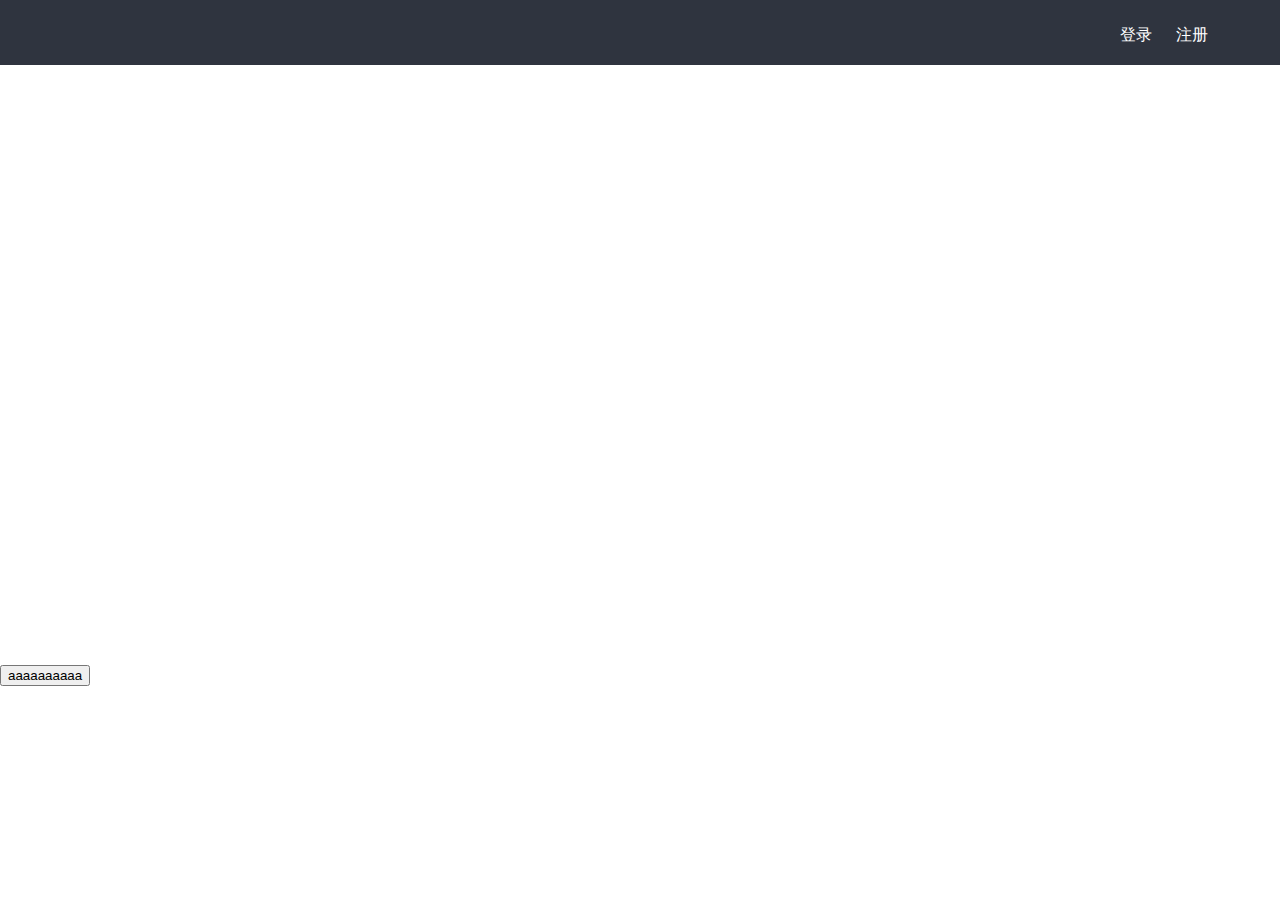
<file: target/Cloud/resources/easyui/index.html>
<!DOCTYPE html PUBLIC "-//W3C//DTD XHTML 1.0 Transitional//EN" "http://www.w3.org/TR/xhtml1/DTD/xhtml1-transitional.dtd">
<html xmlns="http://www.w3.org/1999/xhtml" xml:lang="en">
<head>
    <meta http-equiv="Content-Type" content="text/html;charset=UTF-8">
     <!--  引用的css -->
     <link rel="stylesheet" type="text/css" href="themes/default/easyui.css">   
     <link rel="stylesheet" type="text/css" href="themes/icon.css">  
      <link rel="stylesheet" type="text/css" href="css/index.css">  
  
    <title>Document</title>
</head>
<body>
<div id="header">
   <div class="logo">
   </div>
<div id="header_content">
    <a onclick="login()">登录</a>
    <a onclick="regist()">注册</a>
</div>
    
</div>
   <div id="content">
       
   </div>
<div id="footer">
    <button onclick="demo()">aaaaaaaaaa</button>
</div>   
  <!-- 引用的js -->
     <script type="text/javascript" src="js/jquery.min.js"></script>   
    <script type="text/javascript" src="js/jquery.easyui.min.js"></script>  
    <script type="text/javascript" src="js/zDialog.js"></script>   
    <script type="text/javascript" src="js/index.js"></script>    
</body>
</html>
</file>
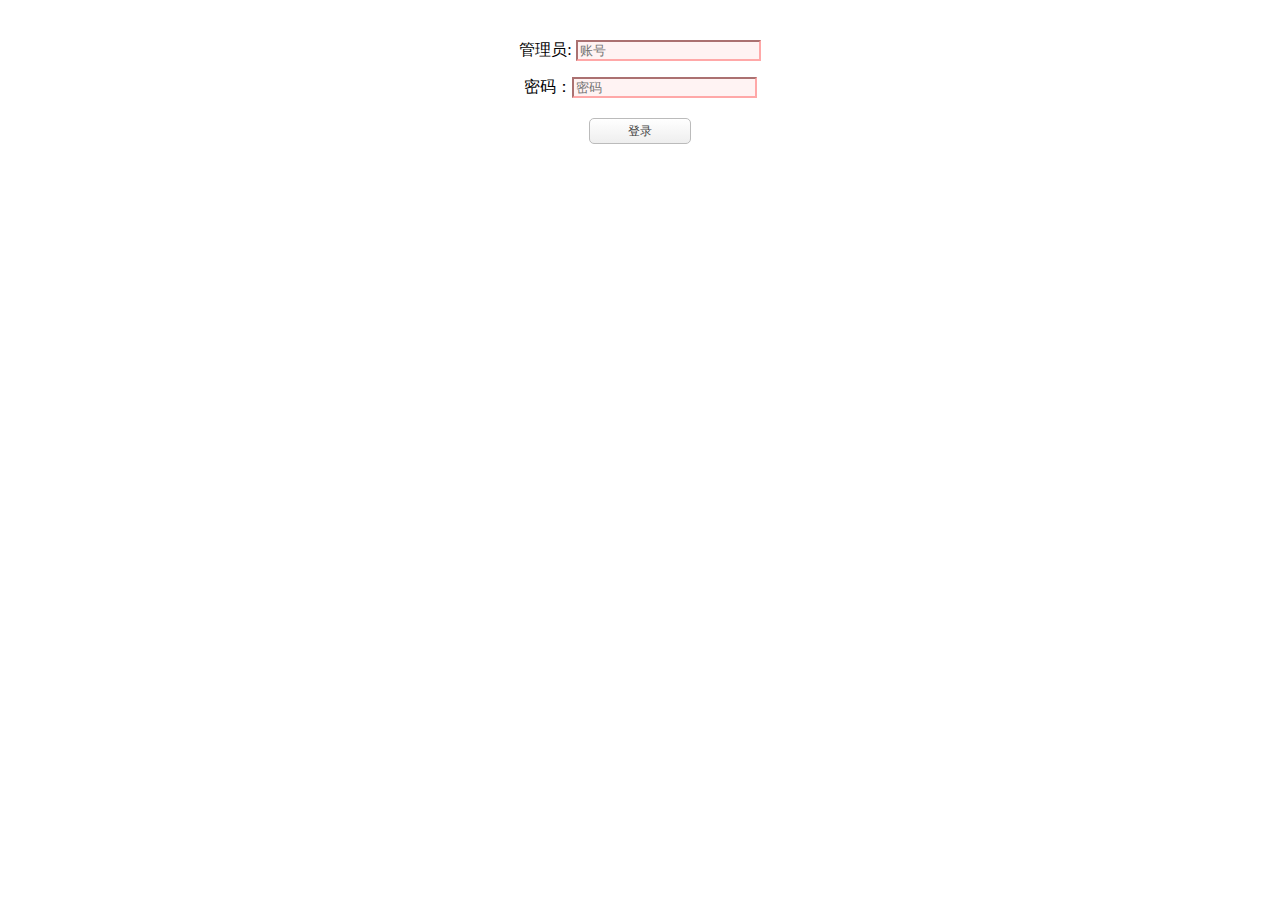
<file: target/Cloud/resources/easyui/login.html>
<!DOCTYPE html PUBLIC "-//W3C//DTD XHTML 1.0 Transitional//EN" "http://www.w3.org/TR/xhtml1/DTD/xhtml1-transitional.dtd">
<html xmlns="http://www.w3.org/1999/xhtml" xml:lang="en">
<head>
    <meta http-equiv="Content-Type" content="text/html;charset=UTF-8">
    <title>Document</title>
        <!--  引用的css -->
     <link rel="stylesheet" type="text/css" href="themes/default/easyui.css">   
     <link rel="stylesheet" type="text/css" href="themes/icon.css"> 
      <link rel="stylesheet" type="text/css" href="css/login.css"> 
  
</head>
<body>
<div id="content">
    

<div id="dialog">
    <p> 管理员: <input type="text"  id="name" placeholder="账号" class="easyui-validatebox"></p>    
    <p> 密码：<input type="password" id="password" placeholder="密码" class="easyui-validatebox"> </p>    
</div>
<div id="btn">
        <a href="#" class="easyui-linkbutton">登录</a>
   </div>
</div>
</body>
</html>
    
    <!-- 引用的js -->
     <script type="text/javascript" src="js/jquery.min.js"></script>   
    <script type="text/javascript" src="js/jquery.easyui.min.js"></script>  
    <script type="text/javascript" src="js/login.js"></script>
</file>
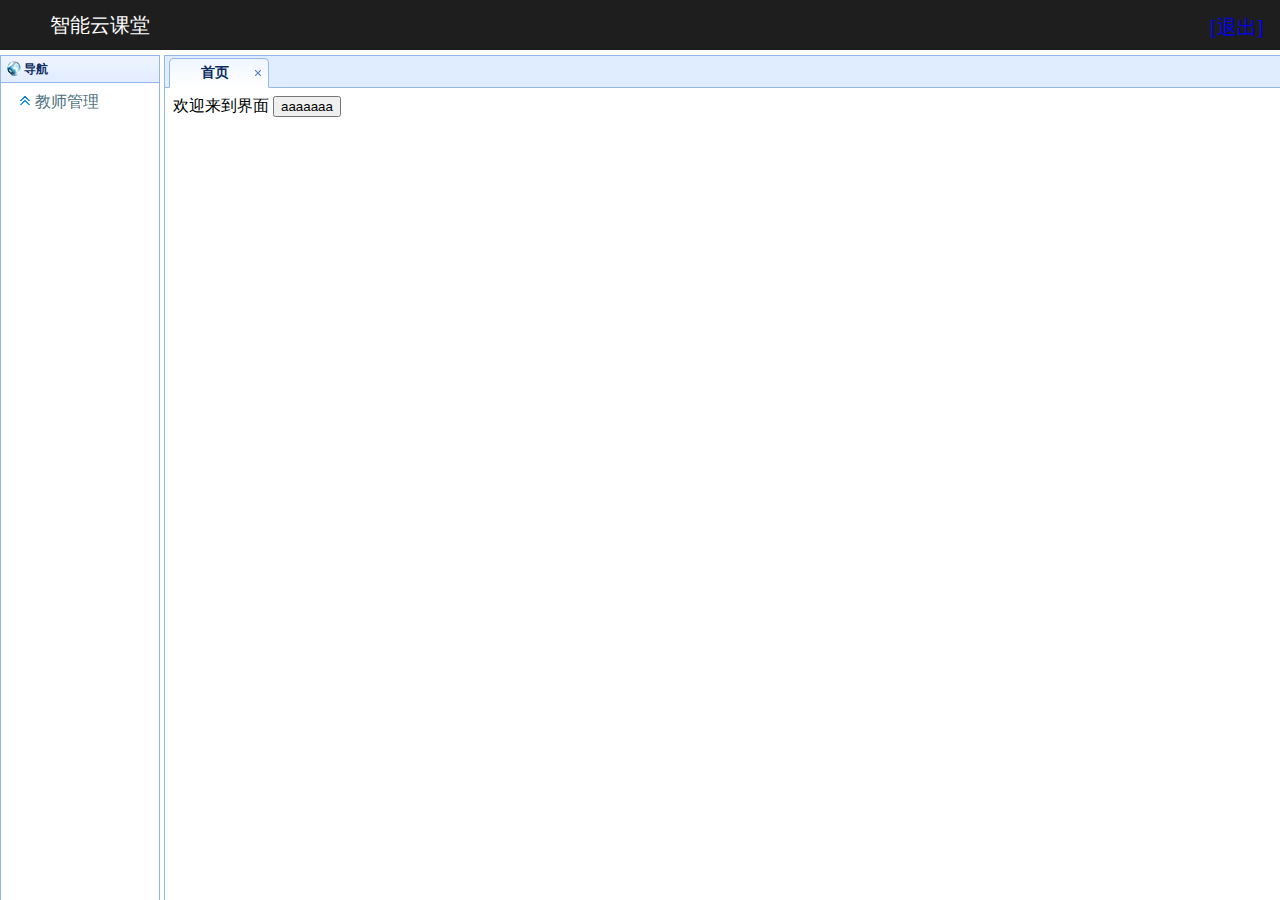
<file: target/Cloud/resources/easyui/main.html>
<html xmlns="http://www.w3.org/1999/xhtml" xml:lang="en">
<head>
    <meta http-equiv="Content-Type" content="text/html;charset=UTF-8">
     <!--  引用的css -->
   
     <link rel="stylesheet" type="text/css" href="themes/default/easyui.css">   
     <link rel="stylesheet" type="text/css" href="themes/icon.css">  
    <link rel="stylesheet" type="text/css" href="css/main.css">  
        
  
    <title>Document</title>
</head>
    <body>
        <div id="cc" class="easyui-layout" data-options="fit:true">   
        <!-- header -->
            <div data-options="region:'north',border:false"  class="north">
                <div class="north-logo">
                    智能云课堂
                </div>
                 <div class="north-list">
                 <ul class="north-ul">
                     <li><a href="#" id="signOut">[退出]</a></li>
                 </ul>
                </div>
            </div>   

             <!-- west -->  
        <div data-options="region:'west',iconCls:'icon-navigation',collapsible:false" 
                title="导航" class="west">
            <ul id="west-tree"> </ul>     
            </div>

    <!--    center -->
      <div data-options="region:'center',border:false" class="center" >
              <div id="center-tabs" class="easyui-tabs" data-options="fit:true,tabHeight:30,tabWidth:100"> 
                   
              </div> 
      </div>   
</div>  
    </body>
</html>
   <!-- 引用的js -->
     <script type="text/javascript" src="js/jquery.min.js"></script>   
    <script type="text/javascript" src="js/jquery.easyui.min.js"></script> 
    <script type="text/javascript" src="js/main.js"></script>
</file>
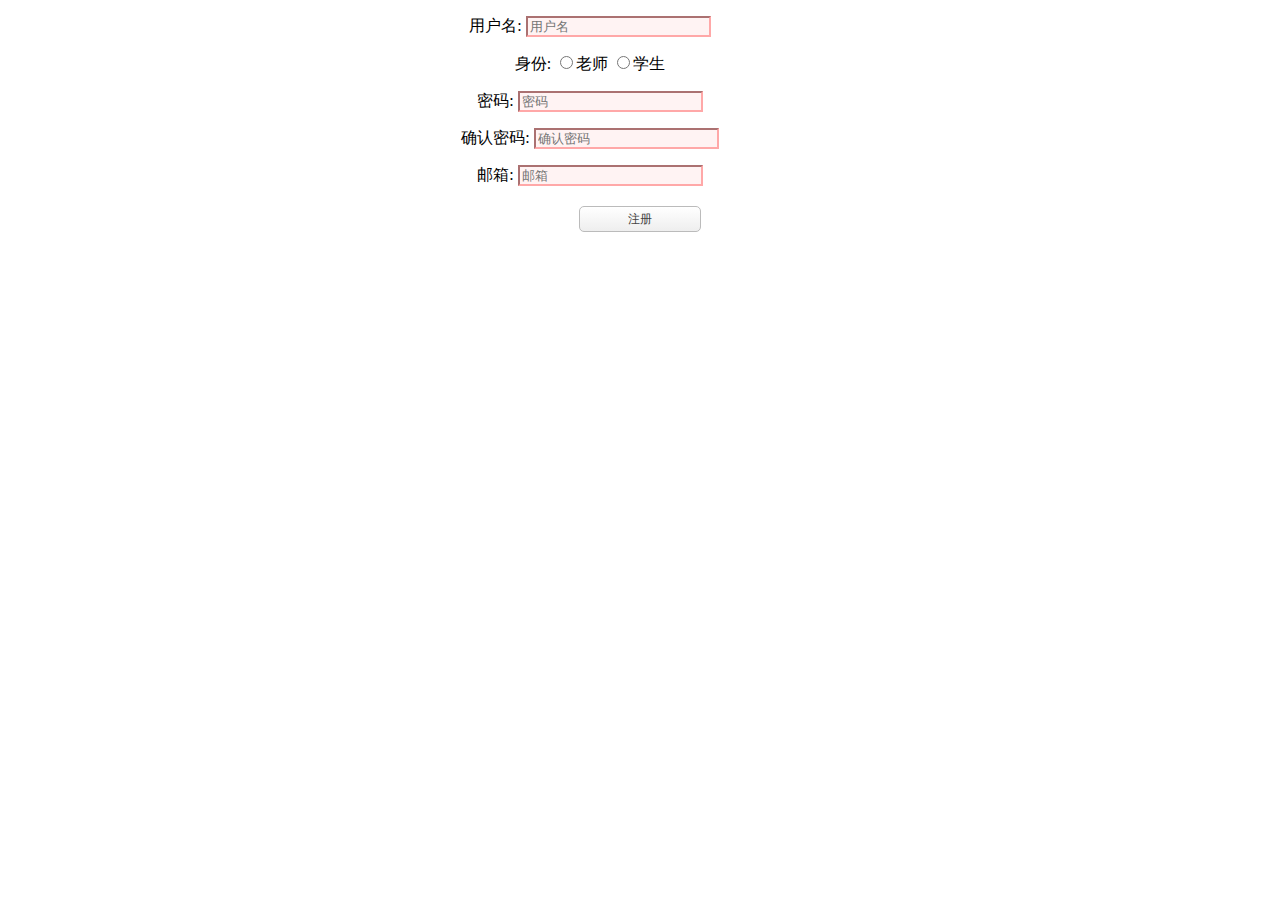
<file: target/Cloud/resources/easyui/regist.html>
<!DOCTYPE html PUBLIC "-//W3C//DTD HTML 4.01 Transitional//EN" "http://www.w3.org/TR/html4/loose.dtd">
<html>
<head>
<meta http-equiv="Content-Type" content="text/html; charset=UTF-8">
 <link rel="stylesheet" type="text/css" href="themes/default/easyui.css">   
     <link rel="stylesheet" type="text/css" href="themes/icon.css"> 
     <link rel="stylesheet" type="text/css" href="css/regist.css"> 
<title>注册</title>
</head>
<body>
<div id="regist_content">
<p> 用户名: <input type="text"  id="name" placeholder="用户名" class="easyui-validatebox" name="name"></p> 
<p> 身份: <input name="type" type="radio" id="type" value="teacher" />老师
        <input name="type" type="radio"  id="type" value="student" />学生
        </p> 
<p> 密码: <input type="text"  id="password" placeholder="密码" class="easyui-validatebox"></p>
<p> 确认密码: <input type="text"  id="Confpassword" placeholder="确认密码" class="easyui-validatebox"></p> 
<p> 邮箱: <input type="text"  id="mail" placeholder="邮箱" class="easyui-validatebox"></p> 
</div>

<div id="btn">
        <a href="#" class="easyui-linkbutton">注册</a>
   </div>

</body>
<script type="text/javascript" src="js/jquery.min.js"></script>
 <script type="text/javascript" src="js/jquery.easyui.min.js"></script>  
<script type="text/javascript" src="js/regist.js"></script>
</html>
</file>
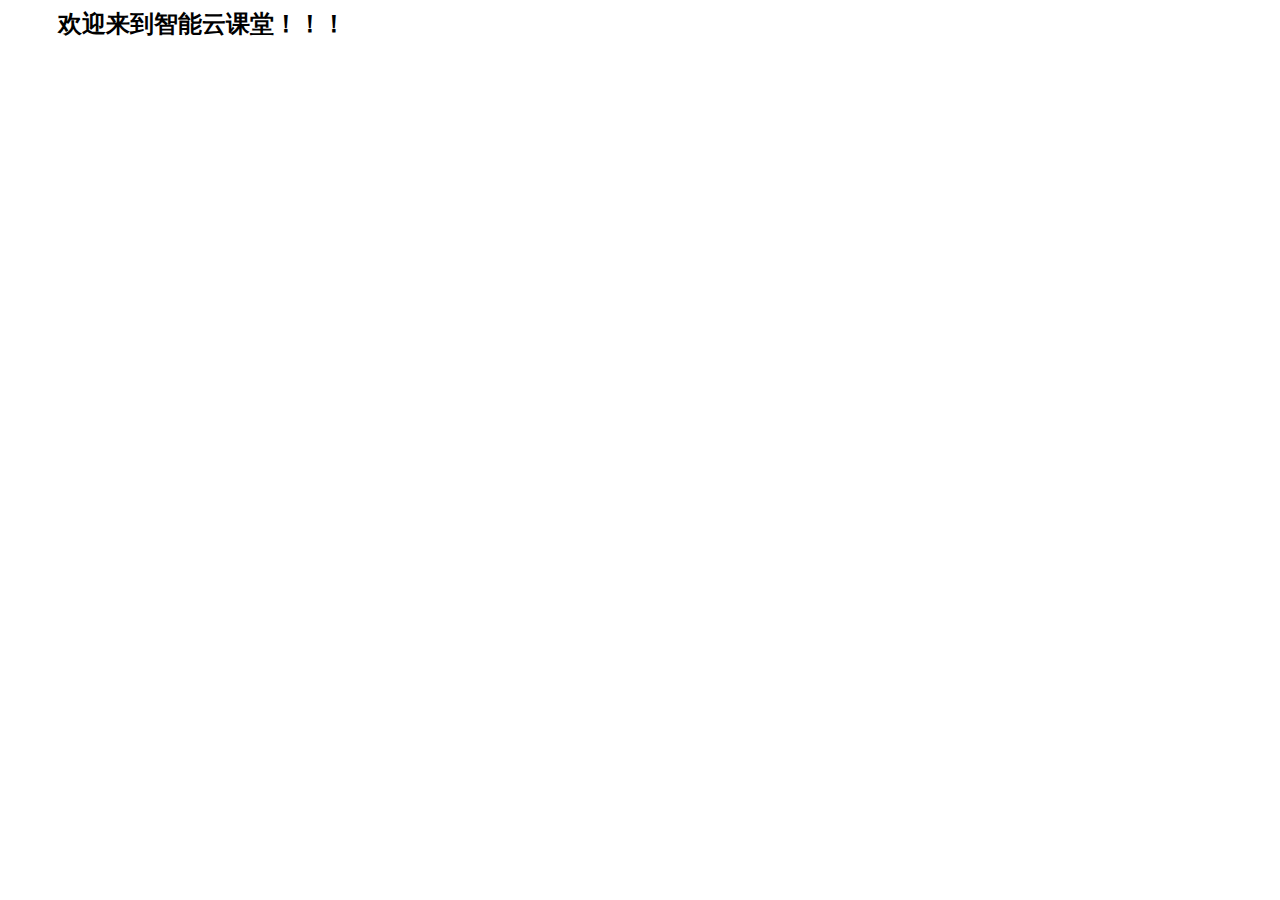
<file: src/main/webapp/resources/easyui/1.html>
<!DOCTYPE html>
<html lang="en">
    <head>
        <meta charset="utf-8">
    </head>
    <style>
    	h2{
    	margin-left:50px;
    	color: #000000; 
    	display : inline;
    	}
    </style> 
    <body>
  		<h2>  欢迎来到智能云课堂！！！</h2>
  
     </body>
</html>
</file>
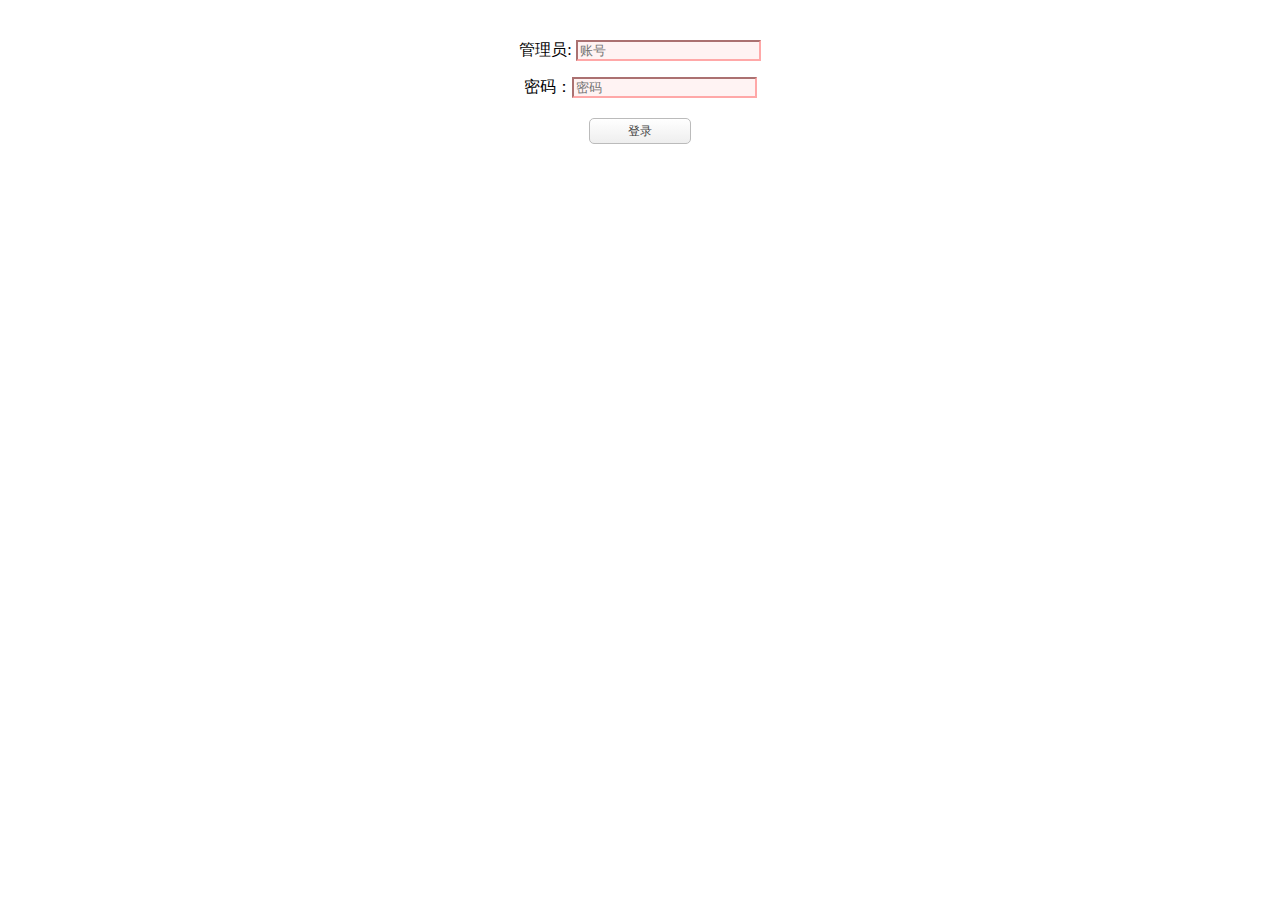
<file: src/main/webapp/resources/easyui/login.html>
<!DOCTYPE html PUBLIC "-//W3C//DTD XHTML 1.0 Transitional//EN" "http://www.w3.org/TR/xhtml1/DTD/xhtml1-transitional.dtd">
<html xmlns="http://www.w3.org/1999/xhtml" xml:lang="en">
<head>
    <meta http-equiv="Content-Type" content="text/html;charset=UTF-8">
    <title>Document</title>
        <!--  引用的css -->
     <link rel="stylesheet" type="text/css" href="themes/default/easyui.css">   
     <link rel="stylesheet" type="text/css" href="themes/icon.css"> 
      <link rel="stylesheet" type="text/css" href="css/login.css">  
</head>
<body>
<div id="content">
    

<div id="dialog">
    <p> 管理员: <input type="text"  id="name" placeholder="账号" class="easyui-validatebox"></p>    
    <p> 密码：<input type="password" id="password" placeholder="密码" class="easyui-validatebox"> </p>    
</div>
<div id="btn">
        <a href="#" class="easyui-linkbutton">登录</a>
   </div>
</div>
</body>
</html>
    
    <!-- 引用的js -->
     <script type="text/javascript" src="js/jquery.min.js"></script>   
    <script type="text/javascript" src="js/jquery.easyui.min.js"></script>  
    <script type="text/javascript" src="js/login.js"></script>
</file>
<file: target/Cloud/resources/easyui/themes/default/easyui.css>
.panel {
  overflow: hidden;
  text-align: left;
  margin: 0;
  border: 0;
  -moz-border-radius: 0 0 0 0;
  -webkit-border-radius: 0 0 0 0;
  border-radius: 0 0 0 0;
}
.panel-header,
.panel-body {
  border-width: 1px;
  border-style: solid;
}
.panel-header {
  padding: 5px;
  position: relative;
}
.panel-title {
  background: url('images/blank.gif') no-repeat;
}
.panel-header-noborder {
  border-width: 0 0 1px 0;
}
.panel-body {
  overflow: auto;
  border-top-width: 0;
  padding: 0;
}
.panel-body-noheader {
  border-top-width: 1px;
}
.panel-body-noborder {
  border-width: 0px;
}
.panel-body-nobottom {
  border-bottom-width: 0;
}
.panel-with-icon {
  padding-left: 18px;
}
.panel-icon,
.panel-tool {
  position: absolute;
  top: 50%;
  margin-top: -8px;
  height: 16px;
  overflow: hidden;
}
.panel-icon {
  left: 5px;
  width: 16px;
}
.panel-tool {
  right: 5px;
  width: auto;
}
.panel-tool a {
  display: inline-block;
  width: 16px;
  height: 16px;
  opacity: 0.6;
  filter: alpha(opacity=60);
  margin: 0 0 0 2px;
  vertical-align: top;
}
.panel-tool a:hover {
  opacity: 1;
  filter: alpha(opacity=100);
  background-color: #eaf2ff;
  -moz-border-radius: 3px 3px 3px 3px;
  -webkit-border-radius: 3px 3px 3px 3px;
  border-radius: 3px 3px 3px 3px;
}
.panel-loading {
  padding: 11px 0px 10px 30px;
}
.panel-noscroll {
  overflow: hidden;
}
.panel-fit,
.panel-fit body {
  height: 100%;
  margin: 0;
  padding: 0;
  border: 0;
  overflow: hidden;
}
.panel-loading {
  background: url('images/loading.gif') no-repeat 10px 10px;
}
.panel-tool-close {
  background: url('images/panel_tools.png') no-repeat -16px 0px;
}
.panel-tool-min {
  background: url('images/panel_tools.png') no-repeat 0px 0px;
}
.panel-tool-max {
  background: url('images/panel_tools.png') no-repeat 0px -16px;
}
.panel-tool-restore {
  background: url('images/panel_tools.png') no-repeat -16px -16px;
}
.panel-tool-collapse {
  background: url('images/panel_tools.png') no-repeat -32px 0;
}
.panel-tool-expand {
  background: url('images/panel_tools.png') no-repeat -32px -16px;
}
.panel-header,
.panel-body {
  border-color: #95B8E7;
}
.panel-header {
  background-color: #E0ECFF;
  background: -webkit-linear-gradient(top,#EFF5FF 0,#E0ECFF 100%);
  background: -moz-linear-gradient(top,#EFF5FF 0,#E0ECFF 100%);
  background: -o-linear-gradient(top,#EFF5FF 0,#E0ECFF 100%);
  background: linear-gradient(to bottom,#EFF5FF 0,#E0ECFF 100%);
  background-repeat: repeat-x;
  filter: progid:DXImageTransform.Microsoft.gradient(startColorstr=#EFF5FF,endColorstr=#E0ECFF,GradientType=0);
}
.panel-body {
  background-color: #ffffff;
  color: #000000;
  font-size: 12px;
}
.panel-title {
  font-size: 12px;
  font-weight: bold;
  color: #0E2D5F;
  height: 16px;
  line-height: 16px;
}
.panel-footer {
  border: 1px solid #95B8E7;
  overflow: hidden;
  background: #F4F4F4;
}
.panel-footer-noborder {
  border-width: 1px 0 0 0;
}
.accordion {
  overflow: hidden;
  border-width: 1px;
  border-style: solid;
}
.accordion .accordion-header {
  border-width: 0 0 1px;
  cursor: pointer;
}
.accordion .accordion-body {
  border-width: 0 0 1px;
}
.accordion-noborder {
  border-width: 0;
}
.accordion-noborder .accordion-header {
  border-width: 0 0 1px;
}
.accordion-noborder .accordion-body {
  border-width: 0 0 1px;
}
.accordion-collapse {
  background: url('images/accordion_arrows.png') no-repeat 0 0;
}
.accordion-expand {
  background: url('images/accordion_arrows.png') no-repeat -16px 0;
}
.accordion {
  background: #ffffff;
  border-color: #95B8E7;
}
.accordion .accordion-header {
  background: #E0ECFF;
  filter: none;
}
.accordion .accordion-header-selected {
  background: #ffe48d;
}
.accordion .accordion-header-selected .panel-title {
  color: #000000;
}
.window {
  overflow: hidden;
  padding: 5px;
  border-width: 1px;
  border-style: solid;
}
.window .window-header {
  background: transparent;
  padding: 0px 0px 6px 0px;
}
.window .window-body {
  border-width: 1px;
  border-style: solid;
  border-top-width: 0px;
}
.window .window-body-noheader {
  border-top-width: 1px;
}
.window .panel-body-nobottom {
  border-bottom-width: 0;
}
.window .window-header .panel-icon,
.window .window-header .panel-tool {
  top: 50%;
  margin-top: -11px;
}
.window .window-header .panel-icon {
  left: 1px;
}
.window .window-header .panel-tool {
  right: 1px;
}
.window .window-header .panel-with-icon {
  padding-left: 18px;
}
.window-proxy {
  position: absolute;
  overflow: hidden;
}
.window-proxy-mask {
  position: absolute;
  filter: alpha(opacity=5);
  opacity: 0.05;
}
.window-mask {
  position: absolute;
  left: 0;
  top: 0;
  width: 100%;
  height: 100%;
  filter: alpha(opacity=40);
  opacity: 0.40;
  font-size: 1px;
  overflow: hidden;
}
.window,
.window-shadow {
  position: absolute;
  -moz-border-radius: 5px 5px 5px 5px;
  -webkit-border-radius: 5px 5px 5px 5px;
  border-radius: 5px 5px 5px 5px;
}
.window-shadow {
  background: #ccc;
  -moz-box-shadow: 2px 2px 3px #cccccc;
  -webkit-box-shadow: 2px 2px 3px #cccccc;
  box-shadow: 2px 2px 3px #cccccc;
  filter: progid:DXImageTransform.Microsoft.Blur(pixelRadius=2,MakeShadow=false,ShadowOpacity=0.2);
}
.window,
.window .window-body {
  border-color: #95B8E7;
}
.window {
  background-color: #E0ECFF;
  background: -webkit-linear-gradient(top,#EFF5FF 0,#E0ECFF 20%);
  background: -moz-linear-gradient(top,#EFF5FF 0,#E0ECFF 20%);
  background: -o-linear-gradient(top,#EFF5FF 0,#E0ECFF 20%);
  background: linear-gradient(to bottom,#EFF5FF 0,#E0ECFF 20%);
  background-repeat: repeat-x;
  filter: progid:DXImageTransform.Microsoft.gradient(startColorstr=#EFF5FF,endColorstr=#E0ECFF,GradientType=0);
}
.window-proxy {
  border: 1px dashed #95B8E7;
}
.window-proxy-mask,
.window-mask {
  background: #ccc;
}
.window .panel-footer {
  border: 1px solid #95B8E7;
  position: relative;
  top: -1px;
}
.window-thinborder {
  padding: 0;
}
.window-thinborder .window-header {
  padding: 5px 5px 6px 5px;
}
.window-thinborder .window-body {
  border-width: 0px;
}
.window-thinborder .window-header .panel-icon,
.window-thinborder .window-header .panel-tool {
  margin-top: -9px;
  margin-left: 5px;
  margin-right: 5px;
}
.window-noborder {
  border: 0;
}
.dialog-content {
  overflow: auto;
}
.dialog-toolbar {
  position: relative;
  padding: 2px 5px;
}
.dialog-tool-separator {
  float: left;
  height: 24px;
  border-left: 1px solid #ccc;
  border-right: 1px solid #fff;
  margin: 2px 1px;
}
.dialog-button {
  position: relative;
  top: -1px;
  padding: 5px;
  text-align: right;
}
.dialog-button .l-btn {
  margin-left: 5px;
}
.dialog-toolbar,
.dialog-button {
  background: #F4F4F4;
  border-width: 1px;
  border-style: solid;
}
.dialog-toolbar {
  border-color: #95B8E7 #95B8E7 #dddddd #95B8E7;
}
.dialog-button {
  border-color: #dddddd #95B8E7 #95B8E7 #95B8E7;
}
.window-thinborder .dialog-toolbar {
  border-left: transparent;
  border-right: transparent;
  border-top-color: #F4F4F4;
}
.window-thinborder .dialog-button {
  top: 0px;
  padding: 5px 8px 8px 8px;
  border-left: transparent;
  border-right: transparent;
  border-bottom: transparent;
}
.l-btn {
  text-decoration: none;
  display: inline-block;
  overflow: hidden;
  margin: 0;
  padding: 0;
  cursor: pointer;
  outline: none;
  text-align: center;
  vertical-align: middle;
  line-height: normal;
}
.l-btn-plain {
  border-width: 0;
  padding: 1px;
}
.l-btn-left {
  display: inline-block;
  position: relative;
  overflow: hidden;
  margin: 0;
  padding: 0;
  vertical-align: top;
}
.l-btn-text {
  display: inline-block;
  vertical-align: top;
  width: auto;
  line-height: 24px;
  font-size: 12px;
  padding: 0;
  margin: 0 4px;
}
.l-btn-icon {
  display: inline-block;
  width: 16px;
  height: 16px;
  line-height: 16px;
  position: absolute;
  top: 50%;
  margin-top: -8px;
  font-size: 1px;
}
.l-btn span span .l-btn-empty {
  display: inline-block;
  margin: 0;
  width: 16px;
  height: 24px;
  font-size: 1px;
  vertical-align: top;
}
.l-btn span .l-btn-icon-left {
  padding: 0 0 0 20px;
  background-position: left center;
}
.l-btn span .l-btn-icon-right {
  padding: 0 20px 0 0;
  background-position: right center;
}
.l-btn-icon-left .l-btn-text {
  margin: 0 4px 0 24px;
}
.l-btn-icon-left .l-btn-icon {
  left: 4px;
}
.l-btn-icon-right .l-btn-text {
  margin: 0 24px 0 4px;
}
.l-btn-icon-right .l-btn-icon {
  right: 4px;
}
.l-btn-icon-top .l-btn-text {
  margin: 20px 4px 0 4px;
}
.l-btn-icon-top .l-btn-icon {
  top: 4px;
  left: 50%;
  margin: 0 0 0 -8px;
}
.l-btn-icon-bottom .l-btn-text {
  margin: 0 4px 20px 4px;
}
.l-btn-icon-bottom .l-btn-icon {
  top: auto;
  bottom: 4px;
  left: 50%;
  margin: 0 0 0 -8px;
}
.l-btn-left .l-btn-empty {
  margin: 0 4px;
  width: 16px;
}
.l-btn-plain:hover {
  padding: 0;
}
.l-btn-focus {
  outline: #0000FF dotted thin;
}
.l-btn-large .l-btn-text {
  line-height: 40px;
}
.l-btn-large .l-btn-icon {
  width: 32px;
  height: 32px;
  line-height: 32px;
  margin-top: -16px;
}
.l-btn-large .l-btn-icon-left .l-btn-text {
  margin-left: 40px;
}
.l-btn-large .l-btn-icon-right .l-btn-text {
  margin-right: 40px;
}
.l-btn-large .l-btn-icon-top .l-btn-text {
  margin-top: 36px;
  line-height: 24px;
  min-width: 32px;
}
.l-btn-large .l-btn-icon-top .l-btn-icon {
  margin: 0 0 0 -16px;
}
.l-btn-large .l-btn-icon-bottom .l-btn-text {
  margin-bottom: 36px;
  line-height: 24px;
  min-width: 32px;
}
.l-btn-large .l-btn-icon-bottom .l-btn-icon {
  margin: 0 0 0 -16px;
}
.l-btn-large .l-btn-left .l-btn-empty {
  margin: 0 4px;
  width: 32px;
}
.l-btn {
  color: #444;
  background: #fafafa;
  background-repeat: repeat-x;
  border: 1px solid #bbb;
  background: -webkit-linear-gradient(top,#ffffff 0,#eeeeee 100%);
  background: -moz-linear-gradient(top,#ffffff 0,#eeeeee 100%);
  background: -o-linear-gradient(top,#ffffff 0,#eeeeee 100%);
  background: linear-gradient(to bottom,#ffffff 0,#eeeeee 100%);
  background-repeat: repeat-x;
  filter: progid:DXImageTransform.Microsoft.gradient(startColorstr=#ffffff,endColorstr=#eeeeee,GradientType=0);
  -moz-border-radius: 5px 5px 5px 5px;
  -webkit-border-radius: 5px 5px 5px 5px;
  border-radius: 5px 5px 5px 5px;
}
.l-btn:hover {
  background: #eaf2ff;
  color: #000000;
  border: 1px solid #b7d2ff;
  filter: none;
}
.l-btn-plain {
  background: transparent;
  border-width: 0;
  filter: none;
}
.l-btn-outline {
  border-width: 1px;
  border-color: #b7d2ff;
  padding: 0;
}
.l-btn-plain:hover {
  background: #eaf2ff;
  color: #000000;
  border: 1px solid #b7d2ff;
  -moz-border-radius: 5px 5px 5px 5px;
  -webkit-border-radius: 5px 5px 5px 5px;
  border-radius: 5px 5px 5px 5px;
}
.l-btn-disabled,
.l-btn-disabled:hover {
  opacity: 0.5;
  cursor: default;
  background: #fafafa;
  color: #444;
  background: -webkit-linear-gradient(top,#ffffff 0,#eeeeee 100%);
  background: -moz-linear-gradient(top,#ffffff 0,#eeeeee 100%);
  background: -o-linear-gradient(top,#ffffff 0,#eeeeee 100%);
  background: linear-gradient(to bottom,#ffffff 0,#eeeeee 100%);
  background-repeat: repeat-x;
  filter: progid:DXImageTransform.Microsoft.gradient(startColorstr=#ffffff,endColorstr=#eeeeee,GradientType=0);
}
.l-btn-disabled .l-btn-text,
.l-btn-disabled .l-btn-icon {
  filter: alpha(opacity=50);
}
.l-btn-plain-disabled,
.l-btn-plain-disabled:hover {
  background: transparent;
  filter: alpha(opacity=50);
}
.l-btn-selected,
.l-btn-selected:hover {
  background: #ddd;
  filter: none;
}
.l-btn-plain-selected,
.l-btn-plain-selected:hover {
  background: #ddd;
}
.textbox {
  position: relative;
  border: 1px solid #95B8E7;
  background-color: #fff;
  vertical-align: middle;
  display: inline-block;
  overflow: hidden;
  white-space: nowrap;
  margin: 0;
  padding: 0;
  -moz-border-radius: 5px 5px 5px 5px;
  -webkit-border-radius: 5px 5px 5px 5px;
  border-radius: 5px 5px 5px 5px;
}
.textbox .textbox-text {
  font-size: 12px;
  border: 0;
  margin: 0;
  padding: 4px;
  white-space: normal;
  vertical-align: top;
  outline-style: none;
  resize: none;
  -moz-border-radius: 5px 5px 5px 5px;
  -webkit-border-radius: 5px 5px 5px 5px;
  border-radius: 5px 5px 5px 5px;
}
.textbox .textbox-text::-ms-clear,
.textbox .textbox-text::-ms-reveal {
  display: none;
}
.textbox textarea.textbox-text {
  white-space: pre-wrap;
}
.textbox .textbox-prompt {
  font-size: 12px;
  color: #aaa;
}
.textbox .textbox-bgicon {
  background-position: 3px center;
  padding-left: 21px;
}
.textbox .textbox-button,
.textbox .textbox-button:hover {
  position: absolute;
  top: 0;
  padding: 0;
  vertical-align: top;
  -moz-border-radius: 0 0 0 0;
  -webkit-border-radius: 0 0 0 0;
  border-radius: 0 0 0 0;
}
.textbox .textbox-button-right,
.textbox .textbox-button-right:hover {
  right: 0;
  border-width: 0 0 0 1px;
}
.textbox .textbox-button-left,
.textbox .textbox-button-left:hover {
  left: 0;
  border-width: 0 1px 0 0;
}
.textbox .textbox-button-top,
.textbox .textbox-button-top:hover {
  left: 0;
  border-width: 0 0 1px 0;
}
.textbox .textbox-button-bottom,
.textbox .textbox-button-bottom:hover {
  top: auto;
  bottom: 0;
  left: 0;
  border-width: 1px 0 0 0;
}
.textbox-addon {
  position: absolute;
  top: 0;
}
.textbox-label {
  display: inline-block;
  width: 80px;
  height: 22px;
  line-height: 22px;
  vertical-align: middle;
  overflow: hidden;
  text-overflow: ellipsis;
  white-space: nowrap;
  margin: 0;
  padding-right: 5px;
}
.textbox-label-after {
  padding-left: 5px;
  padding-right: 0;
}
.textbox-label-top {
  display: block;
  width: auto;
  padding: 0;
}
.textbox-disabled,
.textbox-label-disabled {
  opacity: 0.6;
  filter: alpha(opacity=60);
}
.textbox-icon {
  display: inline-block;
  width: 18px;
  height: 20px;
  overflow: hidden;
  vertical-align: top;
  background-position: center center;
  cursor: pointer;
  opacity: 0.6;
  filter: alpha(opacity=60);
  text-decoration: none;
  outline-style: none;
}
.textbox-icon-disabled,
.textbox-icon-readonly {
  cursor: default;
}
.textbox-icon:hover {
  opacity: 1.0;
  filter: alpha(opacity=100);
}
.textbox-icon-disabled:hover {
  opacity: 0.6;
  filter: alpha(opacity=60);
}
.textbox-focused {
  border-color: #6b9cde;
  -moz-box-shadow: 0 0 3px 0 #95B8E7;
  -webkit-box-shadow: 0 0 3px 0 #95B8E7;
  box-shadow: 0 0 3px 0 #95B8E7;
}
.textbox-invalid {
  border-color: #ffa8a8;
  background-color: #fff3f3;
}
.passwordbox-open {
  background: url('images/passwordbox_open.png') no-repeat center center;
}
.passwordbox-close {
  background: url('images/passwordbox_close.png') no-repeat center center;
}
.filebox .textbox-value {
  vertical-align: top;
  position: absolute;
  top: 0;
  left: -5000px;
}
.filebox-label {
  display: inline-block;
  position: absolute;
  width: 100%;
  height: 100%;
  cursor: pointer;
  left: 0;
  top: 0;
  z-index: 10;
  background: url('images/blank.gif') no-repeat;
}
.l-btn-disabled .filebox-label {
  cursor: default;
}
.combo-arrow {
  width: 18px;
  height: 20px;
  overflow: hidden;
  display: inline-block;
  vertical-align: top;
  cursor: pointer;
  opacity: 0.6;
  filter: alpha(opacity=60);
}
.combo-arrow-hover {
  opacity: 1.0;
  filter: alpha(opacity=100);
}
.combo-panel {
  overflow: auto;
}
.combo-arrow {
  background: url('images/combo_arrow.png') no-repeat center center;
}
.combo-panel {
  background-color: #ffffff;
}
.combo-arrow {
  background-color: #E0ECFF;
}
.combo-arrow-hover {
  background-color: #eaf2ff;
}
.combo-arrow:hover {
  background-color: #eaf2ff;
}
.combo .textbox-icon-disabled:hover {
  cursor: default;
}
.combobox-item,
.combobox-group,
.combobox-stick {
  font-size: 12px;
  padding: 3px;
}
.combobox-item-disabled {
  opacity: 0.5;
  filter: alpha(opacity=50);
}
.combobox-gitem {
  padding-left: 10px;
}
.combobox-group,
.combobox-stick {
  font-weight: bold;
}
.combobox-stick {
  position: absolute;
  top: 1px;
  left: 1px;
  right: 1px;
  background: inherit;
}
.combobox-item-hover {
  background-color: #eaf2ff;
  color: #000000;
}
.combobox-item-selected {
  background-color: #ffe48d;
  color: #000000;
}
.combobox-icon {
  display: inline-block;
  width: 16px;
  height: 16px;
  vertical-align: middle;
  margin-right: 2px;
}
.tagbox {
  cursor: text;
}
.tagbox .textbox-text {
  float: left;
}
.tagbox-label {
  position: relative;
  display: block;
  margin: 4px 0 0 4px;
  padding: 0 20px 0 4px;
  float: left;
  vertical-align: top;
  text-decoration: none;
  -moz-border-radius: 5px 5px 5px 5px;
  -webkit-border-radius: 5px 5px 5px 5px;
  border-radius: 5px 5px 5px 5px;
  background: #eaf2ff;
  color: #000000;
}
.tagbox-remove {
  background: url('images/tagbox_icons.png') no-repeat -16px center;
  position: absolute;
  display: block;
  width: 16px;
  height: 16px;
  right: 2px;
  top: 50%;
  margin-top: -8px;
  opacity: 0.6;
  filter: alpha(opacity=60);
}
.tagbox-remove:hover {
  opacity: 1;
  filter: alpha(opacity=100);
}
.textbox-disabled .tagbox-label {
  cursor: default;
}
.textbox-disabled .tagbox-remove:hover {
  cursor: default;
  opacity: 0.6;
  filter: alpha(opacity=60);
}
.layout {
  position: relative;
  overflow: hidden;
  margin: 0;
  padding: 0;
  z-index: 0;
}
.layout-panel {
  position: absolute;
  overflow: hidden;
}
.layout-body {
  min-width: 1px;
  min-height: 1px;
}
.layout-panel-east,
.layout-panel-west {
  z-index: 2;
  margin-top:5px;
}
.layout-panel-north,
.layout-panel-south {
  z-index: 3;
}
.layout-expand {
  position: absolute;
  padding: 0px;
  font-size: 1px;
  cursor: pointer;
  z-index: 1;
}
.layout-expand .panel-header,
.layout-expand .panel-body {
  background: transparent;
  filter: none;
  overflow: hidden;
}
.layout-expand .panel-header {
  border-bottom-width: 0px;
}
.layout-expand .panel-body {
  position: relative;
}
.layout-expand .panel-body .panel-icon {
  margin-top: 0;
  top: 0;
  left: 50%;
  margin-left: -8px;
}
.layout-expand-west .panel-header .panel-icon,
.layout-expand-east .panel-header .panel-icon {
  display: none;
}
.layout-expand-title {
  position: absolute;
  top: 0;
  left: 21px;
  white-space: nowrap;
  word-wrap: normal;
  -webkit-transform: rotate(90deg);
  -webkit-transform-origin: 0 0;
  -moz-transform: rotate(90deg);
  -moz-transform-origin: 0 0;
  -o-transform: rotate(90deg);
  -o-transform-origin: 0 0;
  transform: rotate(90deg);
  transform-origin: 0 0;
}
.layout-expand-with-icon {
  top: 18px;
}
.layout-expand .panel-body-noheader .layout-expand-title,
.layout-expand .panel-body-noheader .panel-icon {
  top: 5px;
}
.layout-expand .panel-body-noheader .layout-expand-with-icon {
  top: 23px;
}
.layout-split-proxy-h,
.layout-split-proxy-v {
  position: absolute;
  font-size: 1px;
  display: none;
  z-index: 5;
}
.layout-split-proxy-h {
  width: 5px;
  cursor: e-resize;
}
.layout-split-proxy-v {
  height: 5px;
  cursor: n-resize;
}
.layout-mask {
  position: absolute;
  background: #fafafa;
  filter: alpha(opacity=10);
  opacity: 0.10;
  z-index: 4;
}
.layout-button-up {
  background: url('images/layout_arrows.png') no-repeat -16px -16px;
}
.layout-button-down {
  background: url('images/layout_arrows.png') no-repeat -16px 0;
}
.layout-button-left {
  background: url('images/layout_arrows.png') no-repeat 0 0;
}
.layout-button-right {
  background: url('images/layout_arrows.png') no-repeat 0 -16px;
}
.layout-split-proxy-h,
.layout-split-proxy-v {
  background-color: #aac5e7;
}
.layout-split-north {
  border-bottom: 5px solid #E6EEF8;
}
.layout-split-south {
  border-top: 5px solid #E6EEF8;
}
.layout-split-east {
  border-left: 5px solid #E6EEF8;
}
.layout-split-west {
  border-right: 5px solid #E6EEF8;
}
.layout-expand {
  background-color: #E0ECFF;
}
.layout-expand-over {
  background-color: #E0ECFF;
}
.tabs-container {
  overflow: hidden;
}
.tabs-header {
  border-width: 1px;
  border-style: solid;
  border-bottom-width: 0;
  position: relative;
  padding: 0;
  padding-top: 2px;
  overflow: hidden;
}
.tabs-scroller-left,
.tabs-scroller-right {
  position: absolute;
  top: auto;
  bottom: 0;
  width: 18px;
  font-size: 1px;
  display: none;
  cursor: pointer;
  border-width: 1px;
  border-style: solid;
}
.tabs-scroller-left {
  left: 0;
}
.tabs-scroller-right {
  right: 0;
}
.tabs-tool {
  position: absolute;
  bottom: 0;
  padding: 1px;
  overflow: hidden;
  border-width: 1px;
  border-style: solid;
}
.tabs-header-plain .tabs-tool {
  padding: 0 1px;
}
.tabs-wrap {
  position: relative;
  left: 0;
  overflow: hidden;
  width: 100%;
  margin: 0;
  padding: 0;
}
.tabs-scrolling {
  margin-left: 18px;
  margin-right: 18px;
}
.tabs-disabled {
  opacity: 0.3;
  filter: alpha(opacity=30);
}
.tabs {
  list-style-type: none;
  height: 26px;
  margin: 0px;
  padding: 0px;
  padding-left: 4px;
  width: 50000px;
  border-style: solid;
  border-width: 0 0 1px 0;
}
.tabs li {
  float: left;
  display: inline-block;
  margin: 0 4px -1px 0;
  padding: 0;
  position: relative;
  border: 0;
}
.tabs li a.tabs-inner {
  display: inline-block;
  text-decoration: none;
  margin: 0;
  padding: 0 10px;
  height: 25px;
  line-height: 25px;
  text-align: center;
  white-space: nowrap;
  border-width: 1px;
  border-style: solid;
  -moz-border-radius: 5px 5px 0 0;
  -webkit-border-radius: 5px 5px 0 0;
  border-radius: 5px 5px 0 0;
}
.tabs li.tabs-selected a.tabs-inner {
  font-weight: bold;
  outline: none;
}
.tabs li.tabs-selected a:hover.tabs-inner {
  cursor: default;
  pointer: default;
}
.tabs li a.tabs-close,
.tabs-p-tool {
  position: absolute;
  font-size: 1px;
  display: block;
  height: 12px;
  padding: 0;
  top: 50%;
  margin-top: -6px;
  overflow: hidden;
}
.tabs li a.tabs-close {
  width: 12px;
  right: 5px;
  opacity: 0.6;
  filter: alpha(opacity=60);
}
.tabs-p-tool {
  right: 16px;
}
.tabs-p-tool a {
  display: inline-block;
  font-size: 1px;
  width: 12px;
  height: 12px;
  margin: 0;
  opacity: 0.6;
  filter: alpha(opacity=60);
}
.tabs li a:hover.tabs-close,
.tabs-p-tool a:hover {
  opacity: 1;
  filter: alpha(opacity=100);
  cursor: hand;
  cursor: pointer;
}
.tabs-with-icon {
  padding-left: 18px;
}
.tabs-icon {
  position: absolute;
  width: 16px;
  height: 16px;
  left: 10px;
  top: 50%;
  margin-top: -8px;
}
.tabs-title {
  font-size: 14px;
}
.tabs-closable {
  padding-right: 8px;
}
.tabs-panels {
  margin: 0px;
  padding: 0px;
  border-width: 1px;
  border-style: solid;
  border-top-width: 0;
  overflow: hidden;
}
.tabs-header-bottom {
  border-width: 0 1px 1px 1px;
  padding: 0 0 2px 0;
}
.tabs-header-bottom .tabs {
  border-width: 1px 0 0 0;
}
.tabs-header-bottom .tabs li {
  margin: -1px 4px 0 0;
}
.tabs-header-bottom .tabs li a.tabs-inner {
  -moz-border-radius: 0 0 5px 5px;
  -webkit-border-radius: 0 0 5px 5px;
  border-radius: 0 0 5px 5px;
}
.tabs-header-bottom .tabs-tool {
  top: 0;
}
.tabs-header-bottom .tabs-scroller-left,
.tabs-header-bottom .tabs-scroller-right {
  top: 0;
  bottom: auto;
}
.tabs-panels-top {
  border-width: 1px 1px 0 1px;
}
.tabs-header-left {
  float: left;
  border-width: 1px 0 1px 1px;
  padding: 0;
}
.tabs-header-right {
  float: right;
  border-width: 1px 1px 1px 0;
  padding: 0;
}
.tabs-header-left .tabs-wrap,
.tabs-header-right .tabs-wrap {
  height: 100%;
}
.tabs-header-left .tabs {
  height: 100%;
  padding: 4px 0 0 2px;
  border-width: 0 1px 0 0;
}
.tabs-header-right .tabs {
  height: 100%;
  padding: 4px 2px 0 0;
  border-width: 0 0 0 1px;
}
.tabs-header-left .tabs li,
.tabs-header-right .tabs li {
  display: block;
  width: 100%;
  position: relative;
}
.tabs-header-left .tabs li {
  left: auto;
  right: 0;
  margin: 0 -1px 4px 0;
  float: right;
}
.tabs-header-right .tabs li {
  left: 0;
  right: auto;
  margin: 0 0 4px -1px;
  float: left;
}
.tabs-justified li a.tabs-inner {
  padding-left: 0;
  padding-right: 0;
}
.tabs-header-left .tabs li a.tabs-inner {
  display: block;
  text-align: left;
  padding-left: 10px;
  padding-right: 10px;
  -moz-border-radius: 5px 0 0 5px;
  -webkit-border-radius: 5px 0 0 5px;
  border-radius: 5px 0 0 5px;
}
.tabs-header-right .tabs li a.tabs-inner {
  display: block;
  text-align: left;
  padding-left: 10px;
  padding-right: 10px;
  -moz-border-radius: 0 5px 5px 0;
  -webkit-border-radius: 0 5px 5px 0;
  border-radius: 0 5px 5px 0;
}
.tabs-panels-right {
  float: right;
  border-width: 1px 1px 1px 0;
}
.tabs-panels-left {
  float: left;
  border-width: 1px 0 1px 1px;
}
.tabs-header-noborder,
.tabs-panels-noborder {
  border: 0px;
}
.tabs-header-plain {
  border: 0px;
  background: transparent;
}
.tabs-pill {
  padding-bottom: 3px;
}
.tabs-header-bottom .tabs-pill {
  padding-top: 3px;
  padding-bottom: 0;
}
.tabs-header-left .tabs-pill {
  padding-right: 3px;
}
.tabs-header-right .tabs-pill {
  padding-left: 3px;
}
.tabs-header .tabs-pill li a.tabs-inner {
  -moz-border-radius: 5px 5px 5px 5px;
  -webkit-border-radius: 5px 5px 5px 5px;
  border-radius: 5px 5px 5px 5px;
}
.tabs-header-narrow,
.tabs-header-narrow .tabs-narrow {
  padding: 0;
}
.tabs-narrow li,
.tabs-header-bottom .tabs-narrow li {
  margin-left: 0;
  margin-right: -1px;
}
.tabs-narrow li.tabs-last,
.tabs-header-bottom .tabs-narrow li.tabs-last {
  margin-right: 0;
}
.tabs-header-left .tabs-narrow,
.tabs-header-right .tabs-narrow {
  padding-top: 0;
}
.tabs-header-left .tabs-narrow li {
  margin-bottom: -1px;
  margin-right: -1px;
}
.tabs-header-left .tabs-narrow li.tabs-last,
.tabs-header-right .tabs-narrow li.tabs-last {
  margin-bottom: 0;
}
.tabs-header-right .tabs-narrow li {
  margin-bottom: -1px;
  margin-left: -1px;
}
.tabs-scroller-left {
  background: #E0ECFF url('images/tabs_icons.png') no-repeat 1px center;
}
.tabs-scroller-right {
  background: #E0ECFF url('images/tabs_icons.png') no-repeat -15px center;
}
.tabs li a.tabs-close {
  background: url('images/tabs_icons.png') no-repeat -34px center;
}
.tabs li a.tabs-inner:hover {
  background: #eaf2ff;
  color: #000000;
  filter: none;
}
.tabs li.tabs-selected a.tabs-inner {
  background-color: #ffffff;
  color: #0E2D5F;
  background: -webkit-linear-gradient(top,#EFF5FF 0,#ffffff 100%);
  background: -moz-linear-gradient(top,#EFF5FF 0,#ffffff 100%);
  background: -o-linear-gradient(top,#EFF5FF 0,#ffffff 100%);
  background: linear-gradient(to bottom,#EFF5FF 0,#ffffff 100%);
  background-repeat: repeat-x;
  filter: progid:DXImageTransform.Microsoft.gradient(startColorstr=#EFF5FF,endColorstr=#ffffff,GradientType=0);
}
.tabs-header-bottom .tabs li.tabs-selected a.tabs-inner {
  background: -webkit-linear-gradient(top,#ffffff 0,#EFF5FF 100%);
  background: -moz-linear-gradient(top,#ffffff 0,#EFF5FF 100%);
  background: -o-linear-gradient(top,#ffffff 0,#EFF5FF 100%);
  background: linear-gradient(to bottom,#ffffff 0,#EFF5FF 100%);
  background-repeat: repeat-x;
  filter: progid:DXImageTransform.Microsoft.gradient(startColorstr=#ffffff,endColorstr=#EFF5FF,GradientType=0);
}
.tabs-header-left .tabs li.tabs-selected a.tabs-inner {
  background: -webkit-linear-gradient(left,#EFF5FF 0,#ffffff 100%);
  background: -moz-linear-gradient(left,#EFF5FF 0,#ffffff 100%);
  background: -o-linear-gradient(left,#EFF5FF 0,#ffffff 100%);
  background: linear-gradient(to right,#EFF5FF 0,#ffffff 100%);
  background-repeat: repeat-y;
  filter: progid:DXImageTransform.Microsoft.gradient(startColorstr=#EFF5FF,endColorstr=#ffffff,GradientType=1);
}
.tabs-header-right .tabs li.tabs-selected a.tabs-inner {
  background: -webkit-linear-gradient(left,#ffffff 0,#EFF5FF 100%);
  background: -moz-linear-gradient(left,#ffffff 0,#EFF5FF 100%);
  background: -o-linear-gradient(left,#ffffff 0,#EFF5FF 100%);
  background: linear-gradient(to right,#ffffff 0,#EFF5FF 100%);
  background-repeat: repeat-y;
  filter: progid:DXImageTransform.Microsoft.gradient(startColorstr=#ffffff,endColorstr=#EFF5FF,GradientType=1);
}
.tabs li a.tabs-inner {
  color: #0E2D5F;
  background-color: #E0ECFF;
  background: -webkit-linear-gradient(top,#EFF5FF 0,#E0ECFF 100%);
  background: -moz-linear-gradient(top,#EFF5FF 0,#E0ECFF 100%);
  background: -o-linear-gradient(top,#EFF5FF 0,#E0ECFF 100%);
  background: linear-gradient(to bottom,#EFF5FF 0,#E0ECFF 100%);
  background-repeat: repeat-x;
  filter: progid:DXImageTransform.Microsoft.gradient(startColorstr=#EFF5FF,endColorstr=#E0ECFF,GradientType=0);
}
.tabs-header,
.tabs-tool {
  background-color: #E0ECFF;
}
.tabs-header-plain {
  background: transparent;
}
.tabs-header,
.tabs-scroller-left,
.tabs-scroller-right,
.tabs-tool,
.tabs,
.tabs-panels,
.tabs li a.tabs-inner,
.tabs li.tabs-selected a.tabs-inner,
.tabs-header-bottom .tabs li.tabs-selected a.tabs-inner,
.tabs-header-left .tabs li.tabs-selected a.tabs-inner,
.tabs-header-right .tabs li.tabs-selected a.tabs-inner {
  border-color: #95B8E7;
}
.tabs-p-tool a:hover,
.tabs li a:hover.tabs-close,
.tabs-scroller-over {
  background-color: #eaf2ff;
}
.tabs li.tabs-selected a.tabs-inner {
  border-bottom: 1px solid #ffffff;
}
.tabs-header-bottom .tabs li.tabs-selected a.tabs-inner {
  border-top: 1px solid #ffffff;
}
.tabs-header-left .tabs li.tabs-selected a.tabs-inner {
  border-right: 1px solid #ffffff;
}
.tabs-header-right .tabs li.tabs-selected a.tabs-inner {
  border-left: 1px solid #ffffff;
}
.tabs-header .tabs-pill li.tabs-selected a.tabs-inner {
  background: #ffe48d;
  color: #000000;
  filter: none;
  border-color: #95B8E7;
}
.datagrid .panel-body {
  overflow: hidden;
  position: relative;
}
.datagrid-view {
  position: relative;
  overflow: hidden;
}
.datagrid-view1,
.datagrid-view2 {
  position: absolute;
  overflow: hidden;
  top: 0;
}
.datagrid-view1 {
  left: 0;
}
.datagrid-view2 {
  right: 0;
}
.datagrid-mask {
  position: absolute;
  left: 0;
  top: 0;
  width: 100%;
  height: 100%;
  opacity: 0.3;
  filter: alpha(opacity=30);
  display: none;
}
.datagrid-mask-msg {
  position: absolute;
  top: 50%;
  margin-top: -20px;
  padding: 10px 5px 10px 30px;
  width: auto;
  height: 16px;
  border-width: 2px;
  border-style: solid;
  display: none;
}
.datagrid-empty {
  position: absolute;
  left: 0;
  top: 0;
  width: 100%;
  height: 25px;
  line-height: 25px;
  text-align: center;
}
.datagrid-sort-icon {
  padding: 0;
  display: none;
}
.datagrid-toolbar {
  height: auto;
  padding: 1px 2px;
  border-width: 0 0 1px 0;
  border-style: solid;
}
.datagrid-btn-separator {
  float: left;
  height: 24px;
  border-left: 1px solid #ccc;
  border-right: 1px solid #fff;
  margin: 2px 1px;
}
.datagrid .datagrid-pager {
  display: block;
  margin: 0;
  border-width: 1px 0 0 0;
  border-style: solid;
}
.datagrid .datagrid-pager-top {
  border-width: 0 0 1px 0;
}
.datagrid-header {
  overflow: hidden;
  cursor: default;
  border-width: 0 0 1px 0;
  border-style: solid;
}
.datagrid-header-inner {
  float: left;
  width: 10000px;
}
.datagrid-header-row,
.datagrid-row {
  height: 25px;
}
.datagrid-header td,
.datagrid-body td,
.datagrid-footer td {
  border-width: 0 1px 1px 0;
  border-style: dotted;
  margin: 0;
  padding: 0;
}
.datagrid-cell,
.datagrid-cell-group,
.datagrid-header-rownumber,
.datagrid-cell-rownumber {
  margin: 0;
  padding: 0 4px;
  white-space: nowrap;
  word-wrap: normal;
  overflow: hidden;
  height: 18px;
  line-height: 18px;
  font-size: 12px;
}
.datagrid-header .datagrid-cell {
  height: auto;
}
.datagrid-header .datagrid-cell span {
  font-size: 12px;
}
.datagrid-cell-group {
  text-align: center;
  text-overflow: ellipsis;
}
.datagrid-header-rownumber,
.datagrid-cell-rownumber {
  width: 30px;
  text-align: center;
  margin: 0;
  padding: 0;
}
.datagrid-body {
  margin: 0;
  padding: 0;
  overflow: auto;
  zoom: 1;
}
.datagrid-view1 .datagrid-body-inner {
  padding-bottom: 20px;
}
.datagrid-view1 .datagrid-body {
  overflow: hidden;
}
.datagrid-footer {
  overflow: hidden;
}
.datagrid-footer-inner {
  border-width: 1px 0 0 0;
  border-style: solid;
  width: 10000px;
  float: left;
}
.datagrid-row-editing .datagrid-cell {
  height: auto;
}
.datagrid-header-check,
.datagrid-cell-check {
  padding: 0;
  width: 27px;
  height: 18px;
  font-size: 1px;
  text-align: center;
  overflow: hidden;
}
.datagrid-header-check input,
.datagrid-cell-check input {
  margin: 0;
  padding: 0;
  width: 15px;
  height: 18px;
}
.datagrid-resize-proxy {
  position: absolute;
  width: 1px;
  height: 10000px;
  top: 0;
  cursor: e-resize;
  display: none;
}
.datagrid-body .datagrid-editable {
  margin: 0;
  padding: 0;
}
.datagrid-body .datagrid-editable table {
  width: 100%;
  height: 100%;
}
.datagrid-body .datagrid-editable td {
  border: 0;
  margin: 0;
  padding: 0;
}
.datagrid-view .datagrid-editable-input {
  margin: 0;
  padding: 2px 4px;
  border: 1px solid #95B8E7;
  font-size: 12px;
  outline-style: none;
  -moz-border-radius: 0 0 0 0;
  -webkit-border-radius: 0 0 0 0;
  border-radius: 0 0 0 0;
}
.datagrid-view .validatebox-invalid {
  border-color: #ffa8a8;
}
.datagrid-sort .datagrid-sort-icon {
  display: inline;
  padding: 0 13px 0 0;
  background: url('images/datagrid_icons.png') no-repeat -64px center;
}
.datagrid-sort-desc .datagrid-sort-icon {
  display: inline;
  padding: 0 13px 0 0;
  background: url('images/datagrid_icons.png') no-repeat -16px center;
}
.datagrid-sort-asc .datagrid-sort-icon {
  display: inline;
  padding: 0 13px 0 0;
  background: url('images/datagrid_icons.png') no-repeat 0px center;
}
.datagrid-row-collapse {
  background: url('images/datagrid_icons.png') no-repeat -48px center;
}
.datagrid-row-expand {
  background: url('images/datagrid_icons.png') no-repeat -32px center;
}
.datagrid-mask-msg {
  background: #ffffff url('images/loading.gif') no-repeat scroll 5px center;
}
.datagrid-header,
.datagrid-td-rownumber {
  background-color: #efefef;
  background: -webkit-linear-gradient(top,#F9F9F9 0,#efefef 100%);
  background: -moz-linear-gradient(top,#F9F9F9 0,#efefef 100%);
  background: -o-linear-gradient(top,#F9F9F9 0,#efefef 100%);
  background: linear-gradient(to bottom,#F9F9F9 0,#efefef 100%);
  background-repeat: repeat-x;
  filter: progid:DXImageTransform.Microsoft.gradient(startColorstr=#F9F9F9,endColorstr=#efefef,GradientType=0);
}
.datagrid-cell-rownumber {
  color: #000000;
}
.datagrid-resize-proxy {
  background: #aac5e7;
}
.datagrid-mask {
  background: #ccc;
}
.datagrid-mask-msg {
  border-color: #95B8E7;
}
.datagrid-toolbar,
.datagrid-pager {
  background: #F4F4F4;
}
.datagrid-header,
.datagrid-toolbar,
.datagrid-pager,
.datagrid-footer-inner {
  border-color: #dddddd;
}
.datagrid-header td,
.datagrid-body td,
.datagrid-footer td {
  border-color: #ccc;
}
.datagrid-htable,
.datagrid-btable,
.datagrid-ftable {
  color: #000000;
  border-collapse: separate;
}
.datagrid-row-alt {
  background: #fafafa;
}
.datagrid-row-over,
.datagrid-header td.datagrid-header-over {
  background: #eaf2ff;
  color: #000000;
  cursor: default;
}
.datagrid-row-selected {
  background: #ffe48d;
  color: #000000;
}
.datagrid-row-editing .textbox,
.datagrid-row-editing .textbox-text {
  -moz-border-radius: 0 0 0 0;
  -webkit-border-radius: 0 0 0 0;
  border-radius: 0 0 0 0;
}
.propertygrid .datagrid-view1 .datagrid-body td {
  padding-bottom: 1px;
  border-width: 0 1px 0 0;
}
.propertygrid .datagrid-group {
  height: 21px;
  overflow: hidden;
  border-width: 0 0 1px 0;
  border-style: solid;
}
.propertygrid .datagrid-group span {
  font-weight: bold;
}
.propertygrid .datagrid-view1 .datagrid-body td {
  border-color: #dddddd;
}
.propertygrid .datagrid-view1 .datagrid-group {
  border-color: #E0ECFF;
}
.propertygrid .datagrid-view2 .datagrid-group {
  border-color: #dddddd;
}
.propertygrid .datagrid-group,
.propertygrid .datagrid-view1 .datagrid-body,
.propertygrid .datagrid-view1 .datagrid-row-over,
.propertygrid .datagrid-view1 .datagrid-row-selected {
  background: #E0ECFF;
}
.datalist .datagrid-header {
  border-width: 0;
}
.datalist .datagrid-group,
.m-list .m-list-group {
  height: 25px;
  line-height: 25px;
  font-weight: bold;
  overflow: hidden;
  background-color: #efefef;
  border-style: solid;
  border-width: 0 0 1px 0;
  border-color: #ccc;
}
.datalist .datagrid-group-expander {
  display: none;
}
.datalist .datagrid-group-title {
  padding: 0 4px;
}
.datalist .datagrid-btable {
  width: 100%;
  table-layout: fixed;
}
.datalist .datagrid-row td {
  border-style: solid;
  border-left-color: transparent;
  border-right-color: transparent;
  border-bottom-width: 0;
}
.datalist-lines .datagrid-row td {
  border-bottom-width: 1px;
}
.datalist .datagrid-cell,
.m-list li {
  width: auto;
  height: auto;
  padding: 2px 4px;
  line-height: 18px;
  position: relative;
  white-space: nowrap;
  text-overflow: ellipsis;
  overflow: hidden;
}
.datalist-link,
.m-list li>a {
  display: block;
  position: relative;
  cursor: pointer;
  color: #000000;
  text-decoration: none;
  overflow: hidden;
  margin: -2px -4px;
  padding: 2px 4px;
  padding-right: 16px;
  line-height: 18px;
  white-space: nowrap;
  text-overflow: ellipsis;
  overflow: hidden;
}
.datalist-link::after,
.m-list li>a::after {
  position: absolute;
  display: block;
  width: 8px;
  height: 8px;
  content: '';
  right: 6px;
  top: 50%;
  margin-top: -4px;
  border-style: solid;
  border-width: 1px 1px 0 0;
  -ms-transform: rotate(45deg);
  -moz-transform: rotate(45deg);
  -webkit-transform: rotate(45deg);
  -o-transform: rotate(45deg);
  transform: rotate(45deg);
}
.m-list {
  margin: 0;
  padding: 0;
  list-style: none;
}
.m-list li {
  border-style: solid;
  border-width: 0 0 1px 0;
  border-color: #ccc;
}
.m-list li>a:hover {
  background: #eaf2ff;
  color: #000000;
}
.m-list .m-list-group {
  padding: 0 4px;
}
.pagination {
  zoom: 1;
}
.pagination table {
  float: left;
  height: 30px;
}
.pagination td {
  border: 0;
}
.pagination-btn-separator {
  float: left;
  height: 24px;
  border-left: 1px solid #ccc;
  border-right: 1px solid #fff;
  margin: 3px 1px;
}
.pagination .pagination-num {
  border-width: 1px;
  border-style: solid;
  margin: 0 2px;
  padding: 2px;
  width: 2em;
  height: auto;
}
.pagination-page-list {
  margin: 0px 6px;
  padding: 1px 2px;
  width: auto;
  height: auto;
  border-width: 1px;
  border-style: solid;
}
.pagination-info {
  float: right;
  margin: 0 6px 0 0;
  padding: 0;
  height: 30px;
  line-height: 30px;
  font-size: 12px;
}
.pagination span {
  font-size: 12px;
}
.pagination-link .l-btn-text {
  width: 24px;
  text-align: center;
  margin: 0;
}
.pagination-first {
  background: url('images/pagination_icons.png') no-repeat 0 center;
}
.pagination-prev {
  background: url('images/pagination_icons.png') no-repeat -16px center;
}
.pagination-next {
  background: url('images/pagination_icons.png') no-repeat -32px center;
}
.pagination-last {
  background: url('images/pagination_icons.png') no-repeat -48px center;
}
.pagination-load {
  background: url('images/pagination_icons.png') no-repeat -64px center;
}
.pagination-loading {
  background: url('images/loading.gif') no-repeat center center;
}
.pagination-page-list,
.pagination .pagination-num {
  border-color: #95B8E7;
}
.calendar {
  border-width: 1px;
  border-style: solid;
  padding: 1px;
  overflow: hidden;
}
.calendar table {
  table-layout: fixed;
  border-collapse: separate;
  font-size: 12px;
  width: 100%;
  height: 100%;
}
.calendar table td,
.calendar table th {
  font-size: 12px;
}
.calendar-noborder {
  border: 0;
}
.calendar-header {
  position: relative;
  height: 22px;
}
.calendar-title {
  text-align: center;
  height: 22px;
}
.calendar-title span {
  position: relative;
  display: inline-block;
  top: 2px;
  padding: 0 3px;
  height: 18px;
  line-height: 18px;
  font-size: 12px;
  cursor: pointer;
  -moz-border-radius: 5px 5px 5px 5px;
  -webkit-border-radius: 5px 5px 5px 5px;
  border-radius: 5px 5px 5px 5px;
}
.calendar-prevmonth,
.calendar-nextmonth,
.calendar-prevyear,
.calendar-nextyear {
  position: absolute;
  top: 50%;
  margin-top: -7px;
  width: 14px;
  height: 14px;
  cursor: pointer;
  font-size: 1px;
  -moz-border-radius: 5px 5px 5px 5px;
  -webkit-border-radius: 5px 5px 5px 5px;
  border-radius: 5px 5px 5px 5px;
}
.calendar-prevmonth {
  left: 20px;
  background: url('images/calendar_arrows.png') no-repeat -18px -2px;
}
.calendar-nextmonth {
  right: 20px;
  background: url('images/calendar_arrows.png') no-repeat -34px -2px;
}
.calendar-prevyear {
  left: 3px;
  background: url('images/calendar_arrows.png') no-repeat -1px -2px;
}
.calendar-nextyear {
  right: 3px;
  background: url('images/calendar_arrows.png') no-repeat -49px -2px;
}
.calendar-body {
  position: relative;
}
.calendar-body th,
.calendar-body td {
  text-align: center;
}
.calendar-day {
  border: 0;
  padding: 1px;
  cursor: pointer;
  -moz-border-radius: 5px 5px 5px 5px;
  -webkit-border-radius: 5px 5px 5px 5px;
  border-radius: 5px 5px 5px 5px;
}
.calendar-other-month {
  opacity: 0.3;
  filter: alpha(opacity=30);
}
.calendar-disabled {
  opacity: 0.6;
  filter: alpha(opacity=60);
  cursor: default;
}
.calendar-menu {
  position: absolute;
  top: 0;
  left: 0;
  width: 180px;
  height: 150px;
  padding: 5px;
  font-size: 12px;
  display: none;
  overflow: hidden;
}
.calendar-menu-year-inner {
  text-align: center;
  padding-bottom: 5px;
}
.calendar-menu-year {
  width: 50px;
  text-align: center;
  border-width: 1px;
  border-style: solid;
  outline-style: none;
  resize: none;
  margin: 0;
  padding: 2px;
  font-weight: bold;
  font-size: 12px;
  -moz-border-radius: 5px 5px 5px 5px;
  -webkit-border-radius: 5px 5px 5px 5px;
  border-radius: 5px 5px 5px 5px;
}
.calendar-menu-prev,
.calendar-menu-next {
  display: inline-block;
  width: 21px;
  height: 21px;
  vertical-align: top;
  cursor: pointer;
  -moz-border-radius: 5px 5px 5px 5px;
  -webkit-border-radius: 5px 5px 5px 5px;
  border-radius: 5px 5px 5px 5px;
}
.calendar-menu-prev {
  margin-right: 10px;
  background: url('images/calendar_arrows.png') no-repeat 2px 2px;
}
.calendar-menu-next {
  margin-left: 10px;
  background: url('images/calendar_arrows.png') no-repeat -45px 2px;
}
.calendar-menu-month {
  text-align: center;
  cursor: pointer;
  font-weight: bold;
  -moz-border-radius: 5px 5px 5px 5px;
  -webkit-border-radius: 5px 5px 5px 5px;
  border-radius: 5px 5px 5px 5px;
}
.calendar-body th,
.calendar-menu-month {
  color: #4d4d4d;
}
.calendar-day {
  color: #000000;
}
.calendar-sunday {
  color: #CC2222;
}
.calendar-saturday {
  color: #00ee00;
}
.calendar-today {
  color: #0000ff;
}
.calendar-menu-year {
  border-color: #95B8E7;
}
.calendar {
  border-color: #95B8E7;
}
.calendar-header {
  background: #E0ECFF;
}
.calendar-body,
.calendar-menu {
  background: #ffffff;
}
.calendar-body th {
  background: #F4F4F4;
  padding: 2px 0;
}
.calendar-hover,
.calendar-nav-hover,
.calendar-menu-hover {
  background-color: #eaf2ff;
  color: #000000;
}
.calendar-hover {
  border: 1px solid #b7d2ff;
  padding: 0;
}
.calendar-selected {
  background-color: #ffe48d;
  color: #000000;
  border: 1px solid #ffab3f;
  padding: 0;
}
.datebox-calendar-inner {
  height: 180px;
}
.datebox-button {
  padding: 0 5px;
  text-align: center;
}
.datebox-button a {
  line-height: 22px;
  font-size: 12px;
  font-weight: bold;
  text-decoration: none;
  opacity: 0.6;
  filter: alpha(opacity=60);
}
.datebox-button a:hover {
  opacity: 1.0;
  filter: alpha(opacity=100);
}
.datebox-current,
.datebox-close {
  float: left;
}
.datebox-close {
  float: right;
}
.datebox .combo-arrow {
  background-image: url('images/datebox_arrow.png');
  background-position: center center;
}
.datebox-button {
  background-color: #F4F4F4;
}
.datebox-button a {
  color: #444;
}
.spinner-arrow {
  background-color: #E0ECFF;
  display: inline-block;
  overflow: hidden;
  vertical-align: top;
  margin: 0;
  padding: 0;
  opacity: 1.0;
  filter: alpha(opacity=100);
  width: 18px;
}
.spinner-arrow-up,
.spinner-arrow-down {
  opacity: 0.6;
  filter: alpha(opacity=60);
  display: block;
  font-size: 1px;
  width: 18px;
  height: 10px;
  width: 100%;
  height: 50%;
  color: #444;
  outline-style: none;
}
.spinner-arrow-hover {
  background-color: #eaf2ff;
  opacity: 1.0;
  filter: alpha(opacity=100);
}
.spinner-arrow-up:hover,
.spinner-arrow-down:hover {
  opacity: 1.0;
  filter: alpha(opacity=100);
  background-color: #eaf2ff;
}
.textbox-icon-disabled .spinner-arrow-up:hover,
.textbox-icon-disabled .spinner-arrow-down:hover {
  opacity: 0.6;
  filter: alpha(opacity=60);
  background-color: #E0ECFF;
  cursor: default;
}
.spinner .textbox-icon-disabled {
  opacity: 0.6;
  filter: alpha(opacity=60);
}
.spinner-arrow-up {
  background: url('images/spinner_arrows.png') no-repeat 1px center;
}
.spinner-arrow-down {
  background: url('images/spinner_arrows.png') no-repeat -15px center;
}
.spinner-button-up {
  background: url('images/spinner_arrows.png') no-repeat -32px center;
}
.spinner-button-down {
  background: url('images/spinner_arrows.png') no-repeat -48px center;
}
.progressbar {
  border-width: 1px;
  border-style: solid;
  -moz-border-radius: 5px 5px 5px 5px;
  -webkit-border-radius: 5px 5px 5px 5px;
  border-radius: 5px 5px 5px 5px;
  overflow: hidden;
  position: relative;
}
.progressbar-text {
  text-align: center;
  position: absolute;
}
.progressbar-value {
  position: relative;
  overflow: hidden;
  width: 0;
  -moz-border-radius: 5px 0 0 5px;
  -webkit-border-radius: 5px 0 0 5px;
  border-radius: 5px 0 0 5px;
}
.progressbar {
  border-color: #95B8E7;
}
.progressbar-text {
  color: #000000;
  font-size: 12px;
}
.progressbar-value .progressbar-text {
  background-color: #ffe48d;
  color: #000000;
}
.searchbox-button {
  width: 18px;
  height: 20px;
  overflow: hidden;
  display: inline-block;
  vertical-align: top;
  cursor: pointer;
  opacity: 0.6;
  filter: alpha(opacity=60);
}
.searchbox-button-hover {
  opacity: 1.0;
  filter: alpha(opacity=100);
}
.searchbox .l-btn-plain {
  border: 0;
  padding: 0;
  vertical-align: top;
  opacity: 0.6;
  filter: alpha(opacity=60);
  -moz-border-radius: 0 0 0 0;
  -webkit-border-radius: 0 0 0 0;
  border-radius: 0 0 0 0;
}
.searchbox .l-btn-plain:hover {
  border: 0;
  padding: 0;
  opacity: 1.0;
  filter: alpha(opacity=100);
  -moz-border-radius: 0 0 0 0;
  -webkit-border-radius: 0 0 0 0;
  border-radius: 0 0 0 0;
}
.searchbox a.m-btn-plain-active {
  -moz-border-radius: 0 0 0 0;
  -webkit-border-radius: 0 0 0 0;
  border-radius: 0 0 0 0;
}
.searchbox .m-btn-active {
  border-width: 0 1px 0 0;
  -moz-border-radius: 0 0 0 0;
  -webkit-border-radius: 0 0 0 0;
  border-radius: 0 0 0 0;
}
.searchbox .textbox-button-right {
  border-width: 0 0 0 1px;
}
.searchbox .textbox-button-left {
  border-width: 0 1px 0 0;
}
.searchbox-button {
  background: url('images/searchbox_button.png') no-repeat center center;
}
.searchbox .l-btn-plain {
  background: #E0ECFF;
}
.searchbox .l-btn-plain-disabled,
.searchbox .l-btn-plain-disabled:hover {
  opacity: 0.5;
  filter: alpha(opacity=50);
}
.slider-disabled {
  opacity: 0.5;
  filter: alpha(opacity=50);
}
.slider-h {
  height: 22px;
}
.slider-v {
  width: 22px;
}
.slider-inner {
  position: relative;
  height: 6px;
  top: 7px;
  border-width: 1px;
  border-style: solid;
  border-radius: 5px;
}
.slider-handle {
  position: absolute;
  display: block;
  outline: none;
  width: 20px;
  height: 20px;
  top: 50%;
  margin-top: -10px;
  margin-left: -10px;
}
.slider-tip {
  position: absolute;
  display: inline-block;
  line-height: 12px;
  font-size: 12px;
  white-space: nowrap;
  top: -22px;
}
.slider-rule {
  position: relative;
  top: 15px;
}
.slider-rule span {
  position: absolute;
  display: inline-block;
  font-size: 0;
  height: 5px;
  border-width: 0 0 0 1px;
  border-style: solid;
}
.slider-rulelabel {
  position: relative;
  top: 20px;
}
.slider-rulelabel span {
  position: absolute;
  display: inline-block;
  font-size: 12px;
}
.slider-v .slider-inner {
  width: 6px;
  left: 7px;
  top: 0;
  float: left;
}
.slider-v .slider-handle {
  left: 50%;
  margin-top: -10px;
}
.slider-v .slider-tip {
  left: -10px;
  margin-top: -6px;
}
.slider-v .slider-rule {
  float: left;
  top: 0;
  left: 16px;
}
.slider-v .slider-rule span {
  width: 5px;
  height: 'auto';
  border-left: 0;
  border-width: 1px 0 0 0;
  border-style: solid;
}
.slider-v .slider-rulelabel {
  float: left;
  top: 0;
  left: 23px;
}
.slider-handle {
  background: url('images/slider_handle.png') no-repeat;
}
.slider-inner {
  border-color: #95B8E7;
  background: #E0ECFF;
}
.slider-rule span {
  border-color: #95B8E7;
}
.slider-rulelabel span {
  color: #000000;
}
.menu {
  position: absolute;
  margin: 0;
  padding: 2px;
  border-width: 1px;
  border-style: solid;
  overflow: hidden;
}
.menu-inline {
  position: relative;
}
.menu-item {
  position: relative;
  margin: 0;
  padding: 0;
  overflow: hidden;
  white-space: nowrap;
  cursor: pointer;
  border-width: 1px;
  border-style: solid;
}
.menu-text {
  height: 20px;
  line-height: 20px;
  float: left;
  padding-left: 28px;
}
.menu-icon {
  position: absolute;
  width: 16px;
  height: 16px;
  left: 2px;
  top: 50%;
  margin-top: -8px;
}
.menu-rightarrow {
  position: absolute;
  width: 16px;
  height: 16px;
  right: 0;
  top: 50%;
  margin-top: -8px;
}
.menu-line {
  position: absolute;
  left: 26px;
  top: 0;
  height: 2000px;
  font-size: 1px;
}
.menu-sep {
  margin: 3px 0px 3px 25px;
  font-size: 1px;
}
.menu-noline .menu-line {
  display: none;
}
.menu-noline .menu-sep {
  margin-left: 0;
  margin-right: 0;
}
.menu-active {
  -moz-border-radius: 5px 5px 5px 5px;
  -webkit-border-radius: 5px 5px 5px 5px;
  border-radius: 5px 5px 5px 5px;
}
.menu-item-disabled {
  opacity: 0.5;
  filter: alpha(opacity=50);
  cursor: default;
}
.menu-text,
.menu-text span {
  font-size: 12px;
}
.menu-shadow {
  position: absolute;
  -moz-border-radius: 5px 5px 5px 5px;
  -webkit-border-radius: 5px 5px 5px 5px;
  border-radius: 5px 5px 5px 5px;
  background: #ccc;
  -moz-box-shadow: 2px 2px 3px #cccccc;
  -webkit-box-shadow: 2px 2px 3px #cccccc;
  box-shadow: 2px 2px 3px #cccccc;
  filter: progid:DXImageTransform.Microsoft.Blur(pixelRadius=2,MakeShadow=false,ShadowOpacity=0.2);
}
.menu-rightarrow {
  background: url('images/menu_arrows.png') no-repeat -32px center;
}
.menu-line {
  border-left: 1px solid #ccc;
  border-right: 1px solid #fff;
}
.menu-sep {
  border-top: 1px solid #ccc;
  border-bottom: 1px solid #fff;
}
.menu {
  background-color: #fafafa;
  border-color: #ddd;
  color: #444;
}
.menu-content {
  background: #ffffff;
}
.menu-item {
  border-color: transparent;
  _border-color: #fafafa;
}
.menu-active {
  border-color: #b7d2ff;
  color: #000000;
  background: #eaf2ff;
}
.menu-active-disabled {
  border-color: transparent;
  background: transparent;
  color: #444;
}
.m-btn-downarrow,
.s-btn-downarrow {
  display: inline-block;
  position: absolute;
  width: 16px;
  height: 16px;
  font-size: 1px;
  right: 0;
  top: 50%;
  margin-top: -8px;
}
.m-btn-active,
.s-btn-active {
  background: #eaf2ff;
  color: #000000;
  border: 1px solid #b7d2ff;
  filter: none;
}
.m-btn-plain-active,
.s-btn-plain-active {
  background: transparent;
  padding: 0;
  border-width: 1px;
  border-style: solid;
  -moz-border-radius: 5px 5px 5px 5px;
  -webkit-border-radius: 5px 5px 5px 5px;
  border-radius: 5px 5px 5px 5px;
}
.m-btn .l-btn-left .l-btn-text {
  margin-right: 20px;
}
.m-btn .l-btn-icon-right .l-btn-text {
  margin-right: 40px;
}
.m-btn .l-btn-icon-right .l-btn-icon {
  right: 20px;
}
.m-btn .l-btn-icon-top .l-btn-text {
  margin-right: 4px;
  margin-bottom: 14px;
}
.m-btn .l-btn-icon-bottom .l-btn-text {
  margin-right: 4px;
  margin-bottom: 34px;
}
.m-btn .l-btn-icon-bottom .l-btn-icon {
  top: auto;
  bottom: 20px;
}
.m-btn .l-btn-icon-top .m-btn-downarrow,
.m-btn .l-btn-icon-bottom .m-btn-downarrow {
  top: auto;
  bottom: 0px;
  left: 50%;
  margin-left: -8px;
}
.m-btn-line {
  display: inline-block;
  position: absolute;
  font-size: 1px;
  display: none;
}
.m-btn .l-btn-left .m-btn-line {
  right: 0;
  width: 16px;
  height: 500px;
  border-style: solid;
  border-color: #aac5e7;
  border-width: 0 0 0 1px;
}
.m-btn .l-btn-icon-top .m-btn-line,
.m-btn .l-btn-icon-bottom .m-btn-line {
  left: 0;
  bottom: 0;
  width: 500px;
  height: 16px;
  border-width: 1px 0 0 0;
}
.m-btn-large .l-btn-icon-right .l-btn-text {
  margin-right: 56px;
}
.m-btn-large .l-btn-icon-bottom .l-btn-text {
  margin-bottom: 50px;
}
.m-btn-downarrow,
.s-btn-downarrow {
  background: url('images/menu_arrows.png') no-repeat 0 center;
}
.m-btn-plain-active,
.s-btn-plain-active {
  border-color: #b7d2ff;
  background-color: #eaf2ff;
  color: #000000;
}
.s-btn:hover .m-btn-line,
.s-btn-active .m-btn-line,
.s-btn-plain-active .m-btn-line {
  display: inline-block;
}
.l-btn:hover .s-btn-downarrow,
.s-btn-active .s-btn-downarrow,
.s-btn-plain-active .s-btn-downarrow {
  border-style: solid;
  border-color: #aac5e7;
  border-width: 0 0 0 1px;
}
.messager-body {
  padding: 10px 10px 30px 10px;
  overflow: auto;
}
.messager-button {
  text-align: center;
  padding: 5px;
}
.messager-button .l-btn {
  width: 70px;
}
.messager-icon {
  float: left;
  width: 32px;
  height: 32px;
  margin: 0 10px 10px 0;
}
.messager-error {
  background: url('images/messager_icons.png') no-repeat scroll -64px 0;
}
.messager-info {
  background: url('images/messager_icons.png') no-repeat scroll 0 0;
}
.messager-question {
  background: url('images/messager_icons.png') no-repeat scroll -32px 0;
}
.messager-warning {
  background: url('images/messager_icons.png') no-repeat scroll -96px 0;
}
.messager-progress {
  padding: 10px;
}
.messager-p-msg {
  margin-bottom: 5px;
}
.messager-body .messager-input {
  width: 100%;
  padding: 4px 0;
  outline-style: none;
  border: 1px solid #95B8E7;
}
.window-thinborder .messager-button {
  padding-bottom: 8px;
}
.tree {
  font-size:12px;
  margin: 0;
  padding: 0;
  list-style-type: none;
}
.tree li {
  white-space: nowrap;
}
.tree li ul {
  list-style-type: none;
  margin: 0;
  padding: 0;
}
.tree-node {
  height: 25px;
  white-space: nowrap;
  cursor: pointer;
  margin-left:20px;
  padding-top:10px;
}
.tree-hit {
  cursor: pointer;
}
.tree-expanded,
.tree-collapsed,
.tree-folder,
.tree-file,
.tree-checkbox,
.tree-indent {
  display: inline-block;
  width: 16px;
  height: 18px;
  vertical-align: top;
  overflow: hidden;
}
/* 
.tree-expanded {
  background: url('images/tree_icons.png') no-repeat -18px 0px;
}
.tree-expanded-hover {
  background: url('images/tree_icons.png') no-repeat -50px 0px;
}
.tree-collapsed {
  background: url('images/tree_icons.png') no-repeat 0px 0px;
}
.tree-collapsed-hover {
  background: url('images/tree_icons.png') no-repeat -32px 0px;
}
.tree-lines .tree-expanded,
.tree-lines .tree-root-first .tree-expanded {
  background: url('images/tree_icons.png') no-repeat -144px 0;
}
.tree-lines .tree-collapsed,
.tree-lines .tree-root-first .tree-collapsed {
  background: url('images/tree_icons.png') no-repeat -128px 0;
}
.tree-lines .tree-node-last .tree-expanded,
.tree-lines .tree-root-one .tree-expanded {
  background: url('images/tree_icons.png') no-repeat -80px 0;
}
.tree-lines .tree-node-last .tree-collapsed,
.tree-lines .tree-root-one .tree-collapsed {
  background: url('images/tree_icons.png') no-repeat -64px 0;
}
.tree-line {
  background: url('images/tree_icons.png') no-repeat -176px 0;
}
.tree-join {
  background: url('images/tree_icons.png') no-repeat -192px 0;
}
.tree-joinbottom {
  background: url('images/tree_icons.png') no-repeat -160px 0;
}
.tree-folder {
  background: url('images/tree_icons.png') no-repeat -208px 0;
}
.tree-folder-open {
  background: url('images/tree_icons.png') no-repeat -224px 0;
}
.tree-file {
  background: url('images/tree_icons.png') no-repeat -240px 0;
}
.tree-loading {
  background: url('images/loading.gif') no-repeat center center;
}
.tree-checkbox0 {
  background: url('images/tree_icons.png') no-repeat -208px -18px;
}
.tree-checkbox1 {
  background: url('images/tree_icons.png') no-repeat -224px -18px;
}
.tree-checkbox2 {
  background: url('images/tree_icons.png') no-repeat -240px -18px;
} */
.tree-folder {
  background: url('images/accordion_arrows.png') no-repeat 0px 0;
  font-size:50px;

}
.tree-folder-open {
  background: url('images/accordion_arrows.png') no-repeat -20px 0;
}
.tree-title {
  font-size: 16px;
  display: inline-block;
  text-decoration: none;
  vertical-align: top;
  white-space: nowrap;
  padding: 0 2px;
  height: 18px;
  line-height: 18px;
}
.tree-node-proxy {
  font-size: 12px;
  line-height: 20px;
  padding: 0 2px 0 20px;
  border-width: 1px;
  border-style: solid;
  z-index: 9900000;
}
.tree-dnd-icon {
  display: inline-block;
  position: absolute;
  width: 16px;
  height: 18px;
  left: 2px;
  top: 50%;
  margin-top: -9px;
}
.tree-dnd-yes {
  background: url('images/tree_icons.png') no-repeat -256px 0;
}
.tree-dnd-no {
  background: url('images/tree_icons.png') no-repeat -256px -18px;
}
.tree-node-top {
  border-top: 1px dotted red;
}
.tree-node-bottom {
  border-bottom: 1px dotted red;
}
.tree-node-append .tree-title {
  border: 1px dotted red;
}
.tree-editor {
  border: 1px solid #95B8E7;
  font-size: 12px;
  line-height: 16px;
  padding: 0 4px;
  margin: 0;
  width: 80px;
  outline-style: none;
  vertical-align: top;
  position: absolute;
  top: 0;
}
.tree-node-proxy {
  background-color: #ffffff;
  color: #000000;
  border-color: #95B8E7;
}
.tree-node-hover {
  background: #eaf2ff;
  color: #000000;
}
.tree-node-selected {
  background: #ffe48d;
  color: #000000;
}
.tree-node-hidden {
  display: none;
}
.validatebox-invalid {
  border-color: #ffa8a8;
  background-color: #fff3f3;
  color: #000;
}
.tooltip {
  position: absolute;
  display: none;
  z-index: 9900000;
  outline: none;
  opacity: 1;
  filter: alpha(opacity=100);
  padding: 5px;
  border-width: 1px;
  border-style: solid;
  border-radius: 5px;
  -moz-border-radius: 5px 5px 5px 5px;
  -webkit-border-radius: 5px 5px 5px 5px;
  border-radius: 5px 5px 5px 5px;
}
.tooltip-content {
  font-size: 12px;
}
.tooltip-arrow-outer,
.tooltip-arrow {
  position: absolute;
  width: 0;
  height: 0;
  line-height: 0;
  font-size: 0;
  border-style: solid;
  border-width: 6px;
  border-color: transparent;
  _border-color: tomato;
  _filter: chroma(color=tomato);
}
.tooltip-arrow {
  display: none \9;
}
.tooltip-right .tooltip-arrow-outer {
  left: 0;
  top: 50%;
  margin: -6px 0 0 -13px;
}
.tooltip-right .tooltip-arrow {
  left: 0;
  top: 50%;
  margin: -6px 0 0 -12px;
}
.tooltip-left .tooltip-arrow-outer {
  right: 0;
  top: 50%;
  margin: -6px -13px 0 0;
}
.tooltip-left .tooltip-arrow {
  right: 0;
  top: 50%;
  margin: -6px -12px 0 0;
}
.tooltip-top .tooltip-arrow-outer {
  bottom: 0;
  left: 50%;
  margin: 0 0 -13px -6px;
}
.tooltip-top .tooltip-arrow {
  bottom: 0;
  left: 50%;
  margin: 0 0 -12px -6px;
}
.tooltip-bottom .tooltip-arrow-outer {
  top: 0;
  left: 50%;
  margin: -13px 0 0 -6px;
}
.tooltip-bottom .tooltip-arrow {
  top: 0;
  left: 50%;
  margin: -12px 0 0 -6px;
}
.tooltip {
  background-color: #ffffff;
  border-color: #95B8E7;
  color: #000000;
}
.tooltip-right .tooltip-arrow-outer {
  border-right-color: #95B8E7;
}
.tooltip-right .tooltip-arrow {
  border-right-color: #ffffff;
}
.tooltip-left .tooltip-arrow-outer {
  border-left-color: #95B8E7;
}
.tooltip-left .tooltip-arrow {
  border-left-color: #ffffff;
}
.tooltip-top .tooltip-arrow-outer {
  border-top-color: #95B8E7;
}
.tooltip-top .tooltip-arrow {
  border-top-color: #ffffff;
}
.tooltip-bottom .tooltip-arrow-outer {
  border-bottom-color: #95B8E7;
}
.tooltip-bottom .tooltip-arrow {
  border-bottom-color: #ffffff;
}
.switchbutton {
  text-decoration: none;
  display: inline-block;
  overflow: hidden;
  vertical-align: middle;
  margin: 0;
  padding: 0;
  cursor: pointer;
  background: #bbb;
  border: 1px solid #bbb;
  -moz-border-radius: 5px 5px 5px 5px;
  -webkit-border-radius: 5px 5px 5px 5px;
  border-radius: 5px 5px 5px 5px;
}
.switchbutton-inner {
  display: inline-block;
  overflow: hidden;
  position: relative;
  top: -1px;
  left: -1px;
}
.switchbutton-on,
.switchbutton-off,
.switchbutton-handle {
  display: inline-block;
  text-align: center;
  height: 100%;
  float: left;
  font-size: 12px;
  -moz-border-radius: 5px 5px 5px 5px;
  -webkit-border-radius: 5px 5px 5px 5px;
  border-radius: 5px 5px 5px 5px;
}
.switchbutton-on {
  background: #ffe48d;
  color: #000000;
}
.switchbutton-off {
  background-color: #ffffff;
  color: #000000;
}
.switchbutton-on,
.switchbutton-reversed .switchbutton-off {
  -moz-border-radius: 5px 0 0 5px;
  -webkit-border-radius: 5px 0 0 5px;
  border-radius: 5px 0 0 5px;
}
.switchbutton-off,
.switchbutton-reversed .switchbutton-on {
  -moz-border-radius: 0 5px 5px 0;
  -webkit-border-radius: 0 5px 5px 0;
  border-radius: 0 5px 5px 0;
}
.switchbutton-handle {
  position: absolute;
  top: 0;
  left: 50%;
  background-color: #ffffff;
  color: #000000;
  border: 1px solid #bbb;
  -moz-box-shadow: 0 0 3px 0 #bbb;
  -webkit-box-shadow: 0 0 3px 0 #bbb;
  box-shadow: 0 0 3px 0 #bbb;
}
.switchbutton-value {
  position: absolute;
  top: 0;
  left: -5000px;
}
.switchbutton-disabled {
  opacity: 0.5;
  filter: alpha(opacity=50);
}
.switchbutton-disabled,
.switchbutton-readonly {
  cursor: default;
}
</file>
<file: target/Cloud/resources/easyui/themes/icon.css>
.icon-blank{
	background:url('icons/blank.gif') no-repeat center center;
}
.icon-add{
	background:url('icons/edit_add.png') no-repeat center center;
}
.icon-edit{
	background:url('icons/pencil.png') no-repeat center center;
}
.icon-clear{
	background:url('icons/clear.png') no-repeat center center;
}
.icon-remove{
	background:url('icons/edit_remove.png') no-repeat center center;
}
.icon-save{
	background:url('icons/filesave.png') no-repeat center center;
}
.icon-cut{
	background:url('icons/cut.png') no-repeat center center;
}
.icon-ok{
	background:url('icons/ok.png') no-repeat center center;
}
.icon-no{
	background:url('icons/no.png') no-repeat center center;
}
.icon-cancel{
	background:url('icons/cancel.png') no-repeat center center;
}
.icon-reload{
	background:url('icons/reload.png') no-repeat center center;
}
.icon-search{
	background:url('icons/search.png') no-repeat center center;
}
.icon-print{
	background:url('icons/print.png') no-repeat center center;
}
.icon-help{
	background:url('icons/help.png') no-repeat center center;
}
.icon-undo{
	background:url('icons/undo.png') no-repeat center center;
}
.icon-redo{
	background:url('icons/redo.png') no-repeat center center;
}
.icon-back{
	background:url('icons/back.png') no-repeat center center;
}
.icon-sum{
	background:url('icons/sum.png') no-repeat center center;
}
.icon-tip{
	background:url('icons/tip.png') no-repeat center center;
}
.icon-filter{
	background:url('icons/filter.png') no-repeat center center;
}
.icon-man{
	background:url('icons/man.png') no-repeat center center;
}
.icon-lock{
	background:url('icons/lock.png') no-repeat center center;
}
.icon-more{
	background:url('icons/more.png') no-repeat center center;
}
.icon-navigation{
	background:url('icons/easyui-navigation.png') no-repeat center center;
}

.icon-mini-add{
	background:url('icons/mini_add.png') no-repeat center center;
}
.icon-mini-edit{
	background:url('icons/mini_edit.png') no-repeat center center;
}
.icon-mini-refresh{
	background:url('icons/mini_refresh.png') no-repeat center center;
}

.icon-large-picture{
	background:url('icons/large_picture.png') no-repeat center center;
}
.icon-large-clipart{
	background:url('icons/large_clipart.png') no-repeat center center;
}
.icon-large-shapes{
	background:url('icons/large_shapes.png') no-repeat center center;
}
.icon-large-smartart{
	background:url('icons/large_smartart.png') no-repeat center center;
}
.icon-large-chart{
	background:url('icons/large_chart.png') no-repeat center center;
}
</file>
<file: target/Cloud/resources/easyui/css/index.css>
/* 
* @Author: Marte
* @Date:   2017-03-23 21:56:55
* @Last Modified by:   Marte
* @Last Modified time: 2017-04-27 19:18:17
*/
body{
    margin:0px;
}

#header{
    width:100%;
    height:55px;
    background:#2F343F;
    padding-top: 10px;
}
#header .logo{
    width:200px;
    height:40px;
    background:url("http://cloud-1253431508.costj.myqcloud.com/myImg/1.png") no-repeat;
    margin-left: 100px;
}
#header  #header_content{
    margin-left:1100px;
    margin-top: -25px;
    color: white;
}
#header  #header_content a{
    margin-left: 20px;
}
#content{
    width:100%;
    height:600px;
    background:url("http://cloud-1253431508.costj.myqcloud.com/myImg/index_bg.jpg");
}
#footer{
    height:200px;
}
</file>
<file: target/Cloud/resources/easyui/css/login.css>
@charset "UTF-8";
/**
 * 
 * @authors Your Name (you@example.org)
 * @date    2017-03-26 13:42:17
 * @version $Id$
 */

#content{
    text-align:center;
    margin-top:40px;
}
#btn{
	margin-top:20px;
   text-align: center;
}
.easyui-linkbutton{
    width:100px;
}
</file>
<file: target/Cloud/resources/easyui/css/main.css>
/* 
* @Author: Marte
* @Date:   2017-03-26 15:53:59
* @Last Modified by:   Marte
* @Last Modified time: 2017-03-27 15:47:30
*/
a{
    text-decoration:none;
}

.north{
    font-size:20px;
    color:white;
    height: 50px;
    background:#1E1E1E;
}
.north-logo{
        margin: 12px 50px;
        float:left;
}
.north-list{
    margin-top: -6px;
    margin-left:1150px;
}
/* .north-ul{
     margin:12px 600px;
} */
.north-ul li{
    margin-left:20px;
    list-style:none;
      float:left;
}
.west{
    width:160px;
 
}
#west-tree{
    margin-left:-20px;
    color:#4B707D;
    font-family: STKaiti ;
}

.easyui-tabs{
    height:100px;
}
.center{
    margin-left:5px;
    margin-top:5px;
}
</file>
<file: target/Cloud/resources/easyui/css/regist.css>
@charset "UTF-8";
/**
 * 
 * @authors Your Name (you@example.org)
 * @date    2017-04-27 21:17:55
 * @version $Id$
 */
#regist_content{
    text-align:center;
}
#btn{
    margin-top:20px;
   text-align: center;
}
#regist_content p{
    margin-left:-100px;
}
.easyui-linkbutton{
    width:120px;
}
</file>
<file: src/main/webapp/resources/easyui/themes/default/easyui.css>
.panel {
  overflow: hidden;
  text-align: left;
  margin: 0;
  border: 0;
  -moz-border-radius: 0 0 0 0;
  -webkit-border-radius: 0 0 0 0;
  border-radius: 0 0 0 0;
}
.panel-header,
.panel-body {
  border-width: 1px;
  border-style: solid;
}
.panel-header {
  padding: 5px;
  position: relative;
}
.panel-title {
  background: url('images/blank.gif') no-repeat;
}
.panel-header-noborder {
  border-width: 0 0 1px 0;
}
.panel-body {
  overflow: auto;
  border-top-width: 0;
  padding: 0;
}
.panel-body-noheader {
  border-top-width: 1px;
}
.panel-body-noborder {
  border-width: 0px;
}
.panel-body-nobottom {
  border-bottom-width: 0;
}
.panel-with-icon {
  padding-left: 18px;
}
.panel-icon,
.panel-tool {
  position: absolute;
  top: 50%;
  margin-top: -8px;
  height: 16px;
  overflow: hidden;
}
.panel-icon {
  left: 5px;
  width: 16px;
}
.panel-tool {
  right: 5px;
  width: auto;
}
.panel-tool a {
  display: inline-block;
  width: 16px;
  height: 16px;
  opacity: 0.6;
  filter: alpha(opacity=60);
  margin: 0 0 0 2px;
  vertical-align: top;
}
.panel-tool a:hover {
  opacity: 1;
  filter: alpha(opacity=100);
  background-color: #eaf2ff;
  -moz-border-radius: 3px 3px 3px 3px;
  -webkit-border-radius: 3px 3px 3px 3px;
  border-radius: 3px 3px 3px 3px;
}
.panel-loading {
  padding: 11px 0px 10px 30px;
}
.panel-noscroll {
  overflow: hidden;
}
.panel-fit,
.panel-fit body {
  height: 100%;
  margin: 0;
  padding: 0;
  border: 0;
  overflow: hidden;
}
.panel-loading {
  background: url('images/loading.gif') no-repeat 10px 10px;
}
.panel-tool-close {
  background: url('images/panel_tools.png') no-repeat -16px 0px;
}
.panel-tool-min {
  background: url('images/panel_tools.png') no-repeat 0px 0px;
}
.panel-tool-max {
  background: url('images/panel_tools.png') no-repeat 0px -16px;
}
.panel-tool-restore {
  background: url('images/panel_tools.png') no-repeat -16px -16px;
}
.panel-tool-collapse {
  background: url('images/panel_tools.png') no-repeat -32px 0;
}
.panel-tool-expand {
  background: url('images/panel_tools.png') no-repeat -32px -16px;
}
.panel-header,
.panel-body {
  border-color: #95B8E7;
}
.panel-header {
  background-color: #E0ECFF;
  background: -webkit-linear-gradient(top,#EFF5FF 0,#E0ECFF 100%);
  background: -moz-linear-gradient(top,#EFF5FF 0,#E0ECFF 100%);
  background: -o-linear-gradient(top,#EFF5FF 0,#E0ECFF 100%);
  background: linear-gradient(to bottom,#EFF5FF 0,#E0ECFF 100%);
  background-repeat: repeat-x;
  filter: progid:DXImageTransform.Microsoft.gradient(startColorstr=#EFF5FF,endColorstr=#E0ECFF,GradientType=0);
}
.panel-body {
  background-color: #ffffff;
  color: #000000;
  font-size: 12px;
}
.panel-title {
  font-size: 12px;
  font-weight: bold;
  color: #0E2D5F;
  height: 16px;
  line-height: 16px;
}
.panel-footer {
  border: 1px solid #95B8E7;
  overflow: hidden;
  background: #F4F4F4;
}
.panel-footer-noborder {
  border-width: 1px 0 0 0;
}
.accordion {
  overflow: hidden;
  border-width: 1px;
  border-style: solid;
}
.accordion .accordion-header {
  border-width: 0 0 1px;
  cursor: pointer;
}
.accordion .accordion-body {
  border-width: 0 0 1px;
}
.accordion-noborder {
  border-width: 0;
}
.accordion-noborder .accordion-header {
  border-width: 0 0 1px;
}
.accordion-noborder .accordion-body {
  border-width: 0 0 1px;
}
.accordion-collapse {
  background: url('images/accordion_arrows.png') no-repeat 0 0;
}
.accordion-expand {
  background: url('images/accordion_arrows.png') no-repeat -16px 0;
}
.accordion {
  background: #ffffff;
  border-color: #95B8E7;
}
.accordion .accordion-header {
  background: #E0ECFF;
  filter: none;
}
.accordion .accordion-header-selected {
  background: #ffe48d;
}
.accordion .accordion-header-selected .panel-title {
  color: #000000;
}
.window {
  overflow: hidden;
  padding: 5px;
  border-width: 1px;
  border-style: solid;
}
.window .window-header {
  background: transparent;
  padding: 0px 0px 6px 0px;
}
.window .window-body {
  border-width: 1px;
  border-style: solid;
  border-top-width: 0px;
}
.window .window-body-noheader {
  border-top-width: 1px;
}
.window .panel-body-nobottom {
  border-bottom-width: 0;
}
.window .window-header .panel-icon,
.window .window-header .panel-tool {
  top: 50%;
  margin-top: -11px;
}
.window .window-header .panel-icon {
  left: 1px;
}
.window .window-header .panel-tool {
  right: 1px;
}
.window .window-header .panel-with-icon {
  padding-left: 18px;
}
.window-proxy {
  position: absolute;
  overflow: hidden;
}
.window-proxy-mask {
  position: absolute;
  filter: alpha(opacity=5);
  opacity: 0.05;
}
.window-mask {
  position: absolute;
  left: 0;
  top: 0;
  width: 100%;
  height: 100%;
  filter: alpha(opacity=40);
  opacity: 0.40;
  font-size: 1px;
  overflow: hidden;
}
.window,
.window-shadow {
  position: absolute;
  -moz-border-radius: 5px 5px 5px 5px;
  -webkit-border-radius: 5px 5px 5px 5px;
  border-radius: 5px 5px 5px 5px;
}
.window-shadow {
  background: #ccc;
  -moz-box-shadow: 2px 2px 3px #cccccc;
  -webkit-box-shadow: 2px 2px 3px #cccccc;
  box-shadow: 2px 2px 3px #cccccc;
  filter: progid:DXImageTransform.Microsoft.Blur(pixelRadius=2,MakeShadow=false,ShadowOpacity=0.2);
}
.window,
.window .window-body {
  border-color: #95B8E7;
}
.window {
  background-color: #E0ECFF;
  background: -webkit-linear-gradient(top,#EFF5FF 0,#E0ECFF 20%);
  background: -moz-linear-gradient(top,#EFF5FF 0,#E0ECFF 20%);
  background: -o-linear-gradient(top,#EFF5FF 0,#E0ECFF 20%);
  background: linear-gradient(to bottom,#EFF5FF 0,#E0ECFF 20%);
  background-repeat: repeat-x;
  filter: progid:DXImageTransform.Microsoft.gradient(startColorstr=#EFF5FF,endColorstr=#E0ECFF,GradientType=0);
}
.window-proxy {
  border: 1px dashed #95B8E7;
}
.window-proxy-mask,
.window-mask {
  background: #ccc;
}
.window .panel-footer {
  border: 1px solid #95B8E7;
  position: relative;
  top: -1px;
}
.window-thinborder {
  padding: 0;
}
.window-thinborder .window-header {
  padding: 5px 5px 6px 5px;
}
.window-thinborder .window-body {
  border-width: 0px;
}
.window-thinborder .window-header .panel-icon,
.window-thinborder .window-header .panel-tool {
  margin-top: -9px;
  margin-left: 5px;
  margin-right: 5px;
}
.window-noborder {
  border: 0;
}
.dialog-content {
  overflow: auto;
}
.dialog-toolbar {
  position: relative;
  padding: 2px 5px;
}
.dialog-tool-separator {
  float: left;
  height: 24px;
  border-left: 1px solid #ccc;
  border-right: 1px solid #fff;
  margin: 2px 1px;
}
.dialog-button {
  position: relative;
  top: -1px;
  padding: 5px;
  text-align: right;
}
.dialog-button .l-btn {
  margin-left: 5px;
}
.dialog-toolbar,
.dialog-button {
  background: #F4F4F4;
  border-width: 1px;
  border-style: solid;
}
.dialog-toolbar {
  border-color: #95B8E7 #95B8E7 #dddddd #95B8E7;
}
.dialog-button {
  border-color: #dddddd #95B8E7 #95B8E7 #95B8E7;
}
.window-thinborder .dialog-toolbar {
  border-left: transparent;
  border-right: transparent;
  border-top-color: #F4F4F4;
}
.window-thinborder .dialog-button {
  top: 0px;
  padding: 5px 8px 8px 8px;
  border-left: transparent;
  border-right: transparent;
  border-bottom: transparent;
}
.l-btn {
  text-decoration: none;
  display: inline-block;
  overflow: hidden;
  margin: 0;
  padding: 0;
  cursor: pointer;
  outline: none;
  text-align: center;
  vertical-align: middle;
  line-height: normal;
}
.l-btn-plain {
  border-width: 0;
  padding: 1px;
}
.l-btn-left {
  display: inline-block;
  position: relative;
  overflow: hidden;
  margin: 0;
  padding: 0;
  vertical-align: top;
}
.l-btn-text {
  display: inline-block;
  vertical-align: top;
  width: auto;
  line-height: 24px;
  font-size: 12px;
  padding: 0;
  margin: 0 4px;
}
.l-btn-icon {
  display: inline-block;
  width: 16px;
  height: 16px;
  line-height: 16px;
  position: absolute;
  top: 50%;
  margin-top: -8px;
  font-size: 1px;
}
.l-btn span span .l-btn-empty {
  display: inline-block;
  margin: 0;
  width: 16px;
  height: 24px;
  font-size: 1px;
  vertical-align: top;
}
.l-btn span .l-btn-icon-left {
  padding: 0 0 0 20px;
  background-position: left center;
}
.l-btn span .l-btn-icon-right {
  padding: 0 20px 0 0;
  background-position: right center;
}
.l-btn-icon-left .l-btn-text {
  margin: 0 4px 0 24px;
}
.l-btn-icon-left .l-btn-icon {
  left: 4px;
}
.l-btn-icon-right .l-btn-text {
  margin: 0 24px 0 4px;
}
.l-btn-icon-right .l-btn-icon {
  right: 4px;
}
.l-btn-icon-top .l-btn-text {
  margin: 20px 4px 0 4px;
}
.l-btn-icon-top .l-btn-icon {
  top: 4px;
  left: 50%;
  margin: 0 0 0 -8px;
}
.l-btn-icon-bottom .l-btn-text {
  margin: 0 4px 20px 4px;
}
.l-btn-icon-bottom .l-btn-icon {
  top: auto;
  bottom: 4px;
  left: 50%;
  margin: 0 0 0 -8px;
}
.l-btn-left .l-btn-empty {
  margin: 0 4px;
  width: 16px;
}
.l-btn-plain:hover {
  padding: 0;
}
.l-btn-focus {
  outline: #0000FF dotted thin;
}
.l-btn-large .l-btn-text {
  line-height: 40px;
}
.l-btn-large .l-btn-icon {
  width: 32px;
  height: 32px;
  line-height: 32px;
  margin-top: -16px;
}
.l-btn-large .l-btn-icon-left .l-btn-text {
  margin-left: 40px;
}
.l-btn-large .l-btn-icon-right .l-btn-text {
  margin-right: 40px;
}
.l-btn-large .l-btn-icon-top .l-btn-text {
  margin-top: 36px;
  line-height: 24px;
  min-width: 32px;
}
.l-btn-large .l-btn-icon-top .l-btn-icon {
  margin: 0 0 0 -16px;
}
.l-btn-large .l-btn-icon-bottom .l-btn-text {
  margin-bottom: 36px;
  line-height: 24px;
  min-width: 32px;
}
.l-btn-large .l-btn-icon-bottom .l-btn-icon {
  margin: 0 0 0 -16px;
}
.l-btn-large .l-btn-left .l-btn-empty {
  margin: 0 4px;
  width: 32px;
}
.l-btn {
  color: #444;
  background: #fafafa;
  background-repeat: repeat-x;
  border: 1px solid #bbb;
  background: -webkit-linear-gradient(top,#ffffff 0,#eeeeee 100%);
  background: -moz-linear-gradient(top,#ffffff 0,#eeeeee 100%);
  background: -o-linear-gradient(top,#ffffff 0,#eeeeee 100%);
  background: linear-gradient(to bottom,#ffffff 0,#eeeeee 100%);
  background-repeat: repeat-x;
  filter: progid:DXImageTransform.Microsoft.gradient(startColorstr=#ffffff,endColorstr=#eeeeee,GradientType=0);
  -moz-border-radius: 5px 5px 5px 5px;
  -webkit-border-radius: 5px 5px 5px 5px;
  border-radius: 5px 5px 5px 5px;
}
.l-btn:hover {
  background: #eaf2ff;
  color: #000000;
  border: 1px solid #b7d2ff;
  filter: none;
}
.l-btn-plain {
  background: transparent;
  border-width: 0;
  filter: none;
}
.l-btn-outline {
  border-width: 1px;
  border-color: #b7d2ff;
  padding: 0;
}
.l-btn-plain:hover {
  background: #eaf2ff;
  color: #000000;
  border: 1px solid #b7d2ff;
  -moz-border-radius: 5px 5px 5px 5px;
  -webkit-border-radius: 5px 5px 5px 5px;
  border-radius: 5px 5px 5px 5px;
}
.l-btn-disabled,
.l-btn-disabled:hover {
  opacity: 0.5;
  cursor: default;
  background: #fafafa;
  color: #444;
  background: -webkit-linear-gradient(top,#ffffff 0,#eeeeee 100%);
  background: -moz-linear-gradient(top,#ffffff 0,#eeeeee 100%);
  background: -o-linear-gradient(top,#ffffff 0,#eeeeee 100%);
  background: linear-gradient(to bottom,#ffffff 0,#eeeeee 100%);
  background-repeat: repeat-x;
  filter: progid:DXImageTransform.Microsoft.gradient(startColorstr=#ffffff,endColorstr=#eeeeee,GradientType=0);
}
.l-btn-disabled .l-btn-text,
.l-btn-disabled .l-btn-icon {
  filter: alpha(opacity=50);
}
.l-btn-plain-disabled,
.l-btn-plain-disabled:hover {
  background: transparent;
  filter: alpha(opacity=50);
}
.l-btn-selected,
.l-btn-selected:hover {
  background: #ddd;
  filter: none;
}
.l-btn-plain-selected,
.l-btn-plain-selected:hover {
  background: #ddd;
}
.textbox {
  position: relative;
  border: 1px solid #95B8E7;
  background-color: #fff;
  vertical-align: middle;
  display: inline-block;
  overflow: hidden;
  white-space: nowrap;
  margin: 0;
  padding: 0;
  -moz-border-radius: 5px 5px 5px 5px;
  -webkit-border-radius: 5px 5px 5px 5px;
  border-radius: 5px 5px 5px 5px;
}
.textbox .textbox-text {
  font-size: 12px;
  border: 0;
  margin: 0;
  padding: 4px;
  white-space: normal;
  vertical-align: top;
  outline-style: none;
  resize: none;
  -moz-border-radius: 5px 5px 5px 5px;
  -webkit-border-radius: 5px 5px 5px 5px;
  border-radius: 5px 5px 5px 5px;
}
.textbox .textbox-text::-ms-clear,
.textbox .textbox-text::-ms-reveal {
  display: none;
}
.textbox textarea.textbox-text {
  white-space: pre-wrap;
}
.textbox .textbox-prompt {
  font-size: 12px;
  color: #aaa;
}
.textbox .textbox-bgicon {
  background-position: 3px center;
  padding-left: 21px;
}
.textbox .textbox-button,
.textbox .textbox-button:hover {
  position: absolute;
  top: 0;
  padding: 0;
  vertical-align: top;
  -moz-border-radius: 0 0 0 0;
  -webkit-border-radius: 0 0 0 0;
  border-radius: 0 0 0 0;
}
.textbox .textbox-button-right,
.textbox .textbox-button-right:hover {
  right: 0;
  border-width: 0 0 0 1px;
}
.textbox .textbox-button-left,
.textbox .textbox-button-left:hover {
  left: 0;
  border-width: 0 1px 0 0;
}
.textbox .textbox-button-top,
.textbox .textbox-button-top:hover {
  left: 0;
  border-width: 0 0 1px 0;
}
.textbox .textbox-button-bottom,
.textbox .textbox-button-bottom:hover {
  top: auto;
  bottom: 0;
  left: 0;
  border-width: 1px 0 0 0;
}
.textbox-addon {
  position: absolute;
  top: 0;
}
.textbox-label {
  display: inline-block;
  width: 80px;
  height: 22px;
  line-height: 22px;
  vertical-align: middle;
  overflow: hidden;
  text-overflow: ellipsis;
  white-space: nowrap;
  margin: 0;
  padding-right: 5px;
}
.textbox-label-after {
  padding-left: 5px;
  padding-right: 0;
}
.textbox-label-top {
  display: block;
  width: auto;
  padding: 0;
}
.textbox-disabled,
.textbox-label-disabled {
  opacity: 0.6;
  filter: alpha(opacity=60);
}
.textbox-icon {
  display: inline-block;
  width: 18px;
  height: 20px;
  overflow: hidden;
  vertical-align: top;
  background-position: center center;
  cursor: pointer;
  opacity: 0.6;
  filter: alpha(opacity=60);
  text-decoration: none;
  outline-style: none;
}
.textbox-icon-disabled,
.textbox-icon-readonly {
  cursor: default;
}
.textbox-icon:hover {
  opacity: 1.0;
  filter: alpha(opacity=100);
}
.textbox-icon-disabled:hover {
  opacity: 0.6;
  filter: alpha(opacity=60);
}
.textbox-focused {
  border-color: #6b9cde;
  -moz-box-shadow: 0 0 3px 0 #95B8E7;
  -webkit-box-shadow: 0 0 3px 0 #95B8E7;
  box-shadow: 0 0 3px 0 #95B8E7;
}
.textbox-invalid {
  border-color: #ffa8a8;
  background-color: #fff3f3;
}
.passwordbox-open {
  background: url('images/passwordbox_open.png') no-repeat center center;
}
.passwordbox-close {
  background: url('images/passwordbox_close.png') no-repeat center center;
}
.filebox .textbox-value {
  vertical-align: top;
  position: absolute;
  top: 0;
  left: -5000px;
}
.filebox-label {
  display: inline-block;
  position: absolute;
  width: 100%;
  height: 100%;
  cursor: pointer;
  left: 0;
  top: 0;
  z-index: 10;
  background: url('images/blank.gif') no-repeat;
}
.l-btn-disabled .filebox-label {
  cursor: default;
}
.combo-arrow {
  width: 18px;
  height: 20px;
  overflow: hidden;
  display: inline-block;
  vertical-align: top;
  cursor: pointer;
  opacity: 0.6;
  filter: alpha(opacity=60);
}
.combo-arrow-hover {
  opacity: 1.0;
  filter: alpha(opacity=100);
}
.combo-panel {
  overflow: auto;
}
.combo-arrow {
  background: url('images/combo_arrow.png') no-repeat center center;
}
.combo-panel {
  background-color: #ffffff;
}
.combo-arrow {
  background-color: #E0ECFF;
}
.combo-arrow-hover {
  background-color: #eaf2ff;
}
.combo-arrow:hover {
  background-color: #eaf2ff;
}
.combo .textbox-icon-disabled:hover {
  cursor: default;
}
.combobox-item,
.combobox-group,
.combobox-stick {
  font-size: 12px;
  padding: 3px;
}
.combobox-item-disabled {
  opacity: 0.5;
  filter: alpha(opacity=50);
}
.combobox-gitem {
  padding-left: 10px;
}
.combobox-group,
.combobox-stick {
  font-weight: bold;
}
.combobox-stick {
  position: absolute;
  top: 1px;
  left: 1px;
  right: 1px;
  background: inherit;
}
.combobox-item-hover {
  background-color: #eaf2ff;
  color: #000000;
}
.combobox-item-selected {
  background-color: #ffe48d;
  color: #000000;
}
.combobox-icon {
  display: inline-block;
  width: 16px;
  height: 16px;
  vertical-align: middle;
  margin-right: 2px;
}
.tagbox {
  cursor: text;
}
.tagbox .textbox-text {
  float: left;
}
.tagbox-label {
  position: relative;
  display: block;
  margin: 4px 0 0 4px;
  padding: 0 20px 0 4px;
  float: left;
  vertical-align: top;
  text-decoration: none;
  -moz-border-radius: 5px 5px 5px 5px;
  -webkit-border-radius: 5px 5px 5px 5px;
  border-radius: 5px 5px 5px 5px;
  background: #eaf2ff;
  color: #000000;
}
.tagbox-remove {
  background: url('images/tagbox_icons.png') no-repeat -16px center;
  position: absolute;
  display: block;
  width: 16px;
  height: 16px;
  right: 2px;
  top: 50%;
  margin-top: -8px;
  opacity: 0.6;
  filter: alpha(opacity=60);
}
.tagbox-remove:hover {
  opacity: 1;
  filter: alpha(opacity=100);
}
.textbox-disabled .tagbox-label {
  cursor: default;
}
.textbox-disabled .tagbox-remove:hover {
  cursor: default;
  opacity: 0.6;
  filter: alpha(opacity=60);
}
.layout {
  position: relative;
  overflow: hidden;
  margin: 0;
  padding: 0;
  z-index: 0;
}
.layout-panel {
  position: absolute;
  overflow: hidden;
}
.layout-body {
  min-width: 1px;
  min-height: 1px;
}
.layout-panel-east,
.layout-panel-west {
  z-index: 2;
  margin-top:5px;
}
.layout-panel-north,
.layout-panel-south {
  z-index: 3;
}
.layout-expand {
  position: absolute;
  padding: 0px;
  font-size: 1px;
  cursor: pointer;
  z-index: 1;
}
.layout-expand .panel-header,
.layout-expand .panel-body {
  background: transparent;
  filter: none;
  overflow: hidden;
}
.layout-expand .panel-header {
  border-bottom-width: 0px;
}
.layout-expand .panel-body {
  position: relative;
}
.layout-expand .panel-body .panel-icon {
  margin-top: 0;
  top: 0;
  left: 50%;
  margin-left: -8px;
}
.layout-expand-west .panel-header .panel-icon,
.layout-expand-east .panel-header .panel-icon {
  display: none;
}
.layout-expand-title {
  position: absolute;
  top: 0;
  left: 21px;
  white-space: nowrap;
  word-wrap: normal;
  -webkit-transform: rotate(90deg);
  -webkit-transform-origin: 0 0;
  -moz-transform: rotate(90deg);
  -moz-transform-origin: 0 0;
  -o-transform: rotate(90deg);
  -o-transform-origin: 0 0;
  transform: rotate(90deg);
  transform-origin: 0 0;
}
.layout-expand-with-icon {
  top: 18px;
}
.layout-expand .panel-body-noheader .layout-expand-title,
.layout-expand .panel-body-noheader .panel-icon {
  top: 5px;
}
.layout-expand .panel-body-noheader .layout-expand-with-icon {
  top: 23px;
}
.layout-split-proxy-h,
.layout-split-proxy-v {
  position: absolute;
  font-size: 1px;
  display: none;
  z-index: 5;
}
.layout-split-proxy-h {
  width: 5px;
  cursor: e-resize;
}
.layout-split-proxy-v {
  height: 5px;
  cursor: n-resize;
}
.layout-mask {
  position: absolute;
  background: #fafafa;
  filter: alpha(opacity=10);
  opacity: 0.10;
  z-index: 4;
}
.layout-button-up {
  background: url('images/layout_arrows.png') no-repeat -16px -16px;
}
.layout-button-down {
  background: url('images/layout_arrows.png') no-repeat -16px 0;
}
.layout-button-left {
  background: url('images/layout_arrows.png') no-repeat 0 0;
}
.layout-button-right {
  background: url('images/layout_arrows.png') no-repeat 0 -16px;
}
.layout-split-proxy-h,
.layout-split-proxy-v {
  background-color: #aac5e7;
}
.layout-split-north {
  border-bottom: 5px solid #E6EEF8;
}
.layout-split-south {
  border-top: 5px solid #E6EEF8;
}
.layout-split-east {
  border-left: 5px solid #E6EEF8;
}
.layout-split-west {
  border-right: 5px solid #E6EEF8;
}
.layout-expand {
  background-color: #E0ECFF;
}
.layout-expand-over {
  background-color: #E0ECFF;
}
.tabs-container {
  overflow: hidden;
}
.tabs-header {
  border-width: 1px;
  border-style: solid;
  border-bottom-width: 0;
  position: relative;
  padding: 0;
  padding-top: 2px;
  overflow: hidden;
}
.tabs-scroller-left,
.tabs-scroller-right {
  position: absolute;
  top: auto;
  bottom: 0;
  width: 18px;
  font-size: 1px;
  display: none;
  cursor: pointer;
  border-width: 1px;
  border-style: solid;
}
.tabs-scroller-left {
  left: 0;
}
.tabs-scroller-right {
  right: 0;
}
.tabs-tool {
  position: absolute;
  bottom: 0;
  padding: 1px;
  overflow: hidden;
  border-width: 1px;
  border-style: solid;
}
.tabs-header-plain .tabs-tool {
  padding: 0 1px;
}
.tabs-wrap {
  position: relative;
  left: 0;
  overflow: hidden;
  width: 100%;
  margin: 0;
  padding: 0;
}
.tabs-scrolling {
  margin-left: 18px;
  margin-right: 18px;
}
.tabs-disabled {
  opacity: 0.3;
  filter: alpha(opacity=30);
}
.tabs {
  list-style-type: none;
  height: 26px;
  margin: 0px;
  padding: 0px;
  padding-left: 4px;
  width: 50000px;
  border-style: solid;
  border-width: 0 0 1px 0;
}
.tabs li {
  float: left;
  display: inline-block;
  margin: 0 4px -1px 0;
  padding: 0;
  position: relative;
  border: 0;
}
.tabs li a.tabs-inner {
  display: inline-block;
  text-decoration: none;
  margin: 0;
  padding: 0 10px;
  height: 25px;
  line-height: 25px;
  text-align: center;
  white-space: nowrap;
  border-width: 1px;
  border-style: solid;
  -moz-border-radius: 5px 5px 0 0;
  -webkit-border-radius: 5px 5px 0 0;
  border-radius: 5px 5px 0 0;
}
.tabs li.tabs-selected a.tabs-inner {
  font-weight: bold;
  outline: none;
}
.tabs li.tabs-selected a:hover.tabs-inner {
  cursor: default;
  pointer: default;
}
.tabs li a.tabs-close,
.tabs-p-tool {
  position: absolute;
  font-size: 1px;
  display: block;
  height: 12px;
  padding: 0;
  top: 50%;
  margin-top: -6px;
  overflow: hidden;
}
.tabs li a.tabs-close {
  width: 12px;
  right: 5px;
  opacity: 0.6;
  filter: alpha(opacity=60);
}
.tabs-p-tool {
  right: 16px;
}
.tabs-p-tool a {
  display: inline-block;
  font-size: 1px;
  width: 12px;
  height: 12px;
  margin: 0;
  opacity: 0.6;
  filter: alpha(opacity=60);
}
.tabs li a:hover.tabs-close,
.tabs-p-tool a:hover {
  opacity: 1;
  filter: alpha(opacity=100);
  cursor: hand;
  cursor: pointer;
}
.tabs-with-icon {
  padding-left: 18px;
}
.tabs-icon {
  position: absolute;
  width: 16px;
  height: 16px;
  left: 10px;
  top: 50%;
  margin-top: -8px;
}
.tabs-title {
  font-size: 14px;
}
.tabs-closable {
  padding-right: 8px;
}
.tabs-panels {
  margin: 0px;
  padding: 0px;
  border-width: 1px;
  border-style: solid;
  border-top-width: 0;
  overflow: hidden;
}
.tabs-header-bottom {
  border-width: 0 1px 1px 1px;
  padding: 0 0 2px 0;
}
.tabs-header-bottom .tabs {
  border-width: 1px 0 0 0;
}
.tabs-header-bottom .tabs li {
  margin: -1px 4px 0 0;
}
.tabs-header-bottom .tabs li a.tabs-inner {
  -moz-border-radius: 0 0 5px 5px;
  -webkit-border-radius: 0 0 5px 5px;
  border-radius: 0 0 5px 5px;
}
.tabs-header-bottom .tabs-tool {
  top: 0;
}
.tabs-header-bottom .tabs-scroller-left,
.tabs-header-bottom .tabs-scroller-right {
  top: 0;
  bottom: auto;
}
.tabs-panels-top {
  border-width: 1px 1px 0 1px;
}
.tabs-header-left {
  float: left;
  border-width: 1px 0 1px 1px;
  padding: 0;
}
.tabs-header-right {
  float: right;
  border-width: 1px 1px 1px 0;
  padding: 0;
}
.tabs-header-left .tabs-wrap,
.tabs-header-right .tabs-wrap {
  height: 100%;
}
.tabs-header-left .tabs {
  height: 100%;
  padding: 4px 0 0 2px;
  border-width: 0 1px 0 0;
}
.tabs-header-right .tabs {
  height: 100%;
  padding: 4px 2px 0 0;
  border-width: 0 0 0 1px;
}
.tabs-header-left .tabs li,
.tabs-header-right .tabs li {
  display: block;
  width: 100%;
  position: relative;
}
.tabs-header-left .tabs li {
  left: auto;
  right: 0;
  margin: 0 -1px 4px 0;
  float: right;
}
.tabs-header-right .tabs li {
  left: 0;
  right: auto;
  margin: 0 0 4px -1px;
  float: left;
}
.tabs-justified li a.tabs-inner {
  padding-left: 0;
  padding-right: 0;
}
.tabs-header-left .tabs li a.tabs-inner {
  display: block;
  text-align: left;
  padding-left: 10px;
  padding-right: 10px;
  -moz-border-radius: 5px 0 0 5px;
  -webkit-border-radius: 5px 0 0 5px;
  border-radius: 5px 0 0 5px;
}
.tabs-header-right .tabs li a.tabs-inner {
  display: block;
  text-align: left;
  padding-left: 10px;
  padding-right: 10px;
  -moz-border-radius: 0 5px 5px 0;
  -webkit-border-radius: 0 5px 5px 0;
  border-radius: 0 5px 5px 0;
}
.tabs-panels-right {
  float: right;
  border-width: 1px 1px 1px 0;
}
.tabs-panels-left {
  float: left;
  border-width: 1px 0 1px 1px;
}
.tabs-header-noborder,
.tabs-panels-noborder {
  border: 0px;
}
.tabs-header-plain {
  border: 0px;
  background: transparent;
}
.tabs-pill {
  padding-bottom: 3px;
}
.tabs-header-bottom .tabs-pill {
  padding-top: 3px;
  padding-bottom: 0;
}
.tabs-header-left .tabs-pill {
  padding-right: 3px;
}
.tabs-header-right .tabs-pill {
  padding-left: 3px;
}
.tabs-header .tabs-pill li a.tabs-inner {
  -moz-border-radius: 5px 5px 5px 5px;
  -webkit-border-radius: 5px 5px 5px 5px;
  border-radius: 5px 5px 5px 5px;
}
.tabs-header-narrow,
.tabs-header-narrow .tabs-narrow {
  padding: 0;
}
.tabs-narrow li,
.tabs-header-bottom .tabs-narrow li {
  margin-left: 0;
  margin-right: -1px;
}
.tabs-narrow li.tabs-last,
.tabs-header-bottom .tabs-narrow li.tabs-last {
  margin-right: 0;
}
.tabs-header-left .tabs-narrow,
.tabs-header-right .tabs-narrow {
  padding-top: 0;
}
.tabs-header-left .tabs-narrow li {
  margin-bottom: -1px;
  margin-right: -1px;
}
.tabs-header-left .tabs-narrow li.tabs-last,
.tabs-header-right .tabs-narrow li.tabs-last {
  margin-bottom: 0;
}
.tabs-header-right .tabs-narrow li {
  margin-bottom: -1px;
  margin-left: -1px;
}
.tabs-scroller-left {
  background: #E0ECFF url('images/tabs_icons.png') no-repeat 1px center;
}
.tabs-scroller-right {
  background: #E0ECFF url('images/tabs_icons.png') no-repeat -15px center;
}
.tabs li a.tabs-close {
  background: url('images/tabs_icons.png') no-repeat -34px center;
}
.tabs li a.tabs-inner:hover {
  background: #eaf2ff;
  color: #000000;
  filter: none;
}
.tabs li.tabs-selected a.tabs-inner {
  background-color: #ffffff;
  color: #0E2D5F;
  background: -webkit-linear-gradient(top,#EFF5FF 0,#ffffff 100%);
  background: -moz-linear-gradient(top,#EFF5FF 0,#ffffff 100%);
  background: -o-linear-gradient(top,#EFF5FF 0,#ffffff 100%);
  background: linear-gradient(to bottom,#EFF5FF 0,#ffffff 100%);
  background-repeat: repeat-x;
  filter: progid:DXImageTransform.Microsoft.gradient(startColorstr=#EFF5FF,endColorstr=#ffffff,GradientType=0);
}
.tabs-header-bottom .tabs li.tabs-selected a.tabs-inner {
  background: -webkit-linear-gradient(top,#ffffff 0,#EFF5FF 100%);
  background: -moz-linear-gradient(top,#ffffff 0,#EFF5FF 100%);
  background: -o-linear-gradient(top,#ffffff 0,#EFF5FF 100%);
  background: linear-gradient(to bottom,#ffffff 0,#EFF5FF 100%);
  background-repeat: repeat-x;
  filter: progid:DXImageTransform.Microsoft.gradient(startColorstr=#ffffff,endColorstr=#EFF5FF,GradientType=0);
}
.tabs-header-left .tabs li.tabs-selected a.tabs-inner {
  background: -webkit-linear-gradient(left,#EFF5FF 0,#ffffff 100%);
  background: -moz-linear-gradient(left,#EFF5FF 0,#ffffff 100%);
  background: -o-linear-gradient(left,#EFF5FF 0,#ffffff 100%);
  background: linear-gradient(to right,#EFF5FF 0,#ffffff 100%);
  background-repeat: repeat-y;
  filter: progid:DXImageTransform.Microsoft.gradient(startColorstr=#EFF5FF,endColorstr=#ffffff,GradientType=1);
}
.tabs-header-right .tabs li.tabs-selected a.tabs-inner {
  background: -webkit-linear-gradient(left,#ffffff 0,#EFF5FF 100%);
  background: -moz-linear-gradient(left,#ffffff 0,#EFF5FF 100%);
  background: -o-linear-gradient(left,#ffffff 0,#EFF5FF 100%);
  background: linear-gradient(to right,#ffffff 0,#EFF5FF 100%);
  background-repeat: repeat-y;
  filter: progid:DXImageTransform.Microsoft.gradient(startColorstr=#ffffff,endColorstr=#EFF5FF,GradientType=1);
}
.tabs li a.tabs-inner {
  color: #0E2D5F;
  background-color: #E0ECFF;
  background: -webkit-linear-gradient(top,#EFF5FF 0,#E0ECFF 100%);
  background: -moz-linear-gradient(top,#EFF5FF 0,#E0ECFF 100%);
  background: -o-linear-gradient(top,#EFF5FF 0,#E0ECFF 100%);
  background: linear-gradient(to bottom,#EFF5FF 0,#E0ECFF 100%);
  background-repeat: repeat-x;
  filter: progid:DXImageTransform.Microsoft.gradient(startColorstr=#EFF5FF,endColorstr=#E0ECFF,GradientType=0);
}
.tabs-header,
.tabs-tool {
  background-color: #E0ECFF;
}
.tabs-header-plain {
  background: transparent;
}
.tabs-header,
.tabs-scroller-left,
.tabs-scroller-right,
.tabs-tool,
.tabs,
.tabs-panels,
.tabs li a.tabs-inner,
.tabs li.tabs-selected a.tabs-inner,
.tabs-header-bottom .tabs li.tabs-selected a.tabs-inner,
.tabs-header-left .tabs li.tabs-selected a.tabs-inner,
.tabs-header-right .tabs li.tabs-selected a.tabs-inner {
  border-color: #95B8E7;
}
.tabs-p-tool a:hover,
.tabs li a:hover.tabs-close,
.tabs-scroller-over {
  background-color: #eaf2ff;
}
.tabs li.tabs-selected a.tabs-inner {
  border-bottom: 1px solid #ffffff;
}
.tabs-header-bottom .tabs li.tabs-selected a.tabs-inner {
  border-top: 1px solid #ffffff;
}
.tabs-header-left .tabs li.tabs-selected a.tabs-inner {
  border-right: 1px solid #ffffff;
}
.tabs-header-right .tabs li.tabs-selected a.tabs-inner {
  border-left: 1px solid #ffffff;
}
.tabs-header .tabs-pill li.tabs-selected a.tabs-inner {
  background: #ffe48d;
  color: #000000;
  filter: none;
  border-color: #95B8E7;
}
.datagrid .panel-body {
  overflow: hidden;
  position: relative;
}
.datagrid-view {
  position: relative;
  overflow: hidden;
}
.datagrid-view1,
.datagrid-view2 {
  position: absolute;
  overflow: hidden;
  top: 0;
}
.datagrid-view1 {
  left: 0;
}
.datagrid-view2 {
  right: 0;
}
.datagrid-mask {
  position: absolute;
  left: 0;
  top: 0;
  width: 100%;
  height: 100%;
  opacity: 0.3;
  filter: alpha(opacity=30);
  display: none;
}
.datagrid-mask-msg {
  position: absolute;
  top: 50%;
  margin-top: -20px;
  padding: 10px 5px 10px 30px;
  width: auto;
  height: 16px;
  border-width: 2px;
  border-style: solid;
  display: none;
}
.datagrid-empty {
  position: absolute;
  left: 0;
  top: 0;
  width: 100%;
  height: 25px;
  line-height: 25px;
  text-align: center;
}
.datagrid-sort-icon {
  padding: 0;
  display: none;
}
.datagrid-toolbar {
  height: auto;
  padding: 1px 2px;
  border-width: 0 0 1px 0;
  border-style: solid;
}
.datagrid-btn-separator {
  float: left;
  height: 24px;
  border-left: 1px solid #ccc;
  border-right: 1px solid #fff;
  margin: 2px 1px;
}
.datagrid .datagrid-pager {
  display: block;
  margin: 0;
  border-width: 1px 0 0 0;
  border-style: solid;
}
.datagrid .datagrid-pager-top {
  border-width: 0 0 1px 0;
}
.datagrid-header {
  overflow: hidden;
  cursor: default;
  border-width: 0 0 1px 0;
  border-style: solid;
}
.datagrid-header-inner {
  float: left;
  width: 10000px;
}
.datagrid-header-row,
.datagrid-row {
  height: 25px;
}
.datagrid-header td,
.datagrid-body td,
.datagrid-footer td {
  border-width: 0 1px 1px 0;
  border-style: dotted;
  margin: 0;
  padding: 0;
}
.datagrid-cell,
.datagrid-cell-group,
.datagrid-header-rownumber,
.datagrid-cell-rownumber {
  margin: 0;
  padding: 0 4px;
  white-space: nowrap;
  word-wrap: normal;
  overflow: hidden;
  height: 18px;
  line-height: 18px;
  font-size: 12px;
}
.datagrid-header .datagrid-cell {
  height: auto;
}
.datagrid-header .datagrid-cell span {
  font-size: 12px;
}
.datagrid-cell-group {
  text-align: center;
  text-overflow: ellipsis;
}
.datagrid-header-rownumber,
.datagrid-cell-rownumber {
  width: 30px;
  text-align: center;
  margin: 0;
  padding: 0;
}
.datagrid-body {
  margin: 0;
  padding: 0;
  overflow: auto;
  zoom: 1;
}
.datagrid-view1 .datagrid-body-inner {
  padding-bottom: 20px;
}
.datagrid-view1 .datagrid-body {
  overflow: hidden;
}
.datagrid-footer {
  overflow: hidden;
}
.datagrid-footer-inner {
  border-width: 1px 0 0 0;
  border-style: solid;
  width: 10000px;
  float: left;
}
.datagrid-row-editing .datagrid-cell {
  height: auto;
}
.datagrid-header-check,
.datagrid-cell-check {
  padding: 0;
  width: 27px;
  height: 18px;
  font-size: 1px;
  text-align: center;
  overflow: hidden;
}
.datagrid-header-check input,
.datagrid-cell-check input {
  margin: 0;
  padding: 0;
  width: 15px;
  height: 18px;
}
.datagrid-resize-proxy {
  position: absolute;
  width: 1px;
  height: 10000px;
  top: 0;
  cursor: e-resize;
  display: none;
}
.datagrid-body .datagrid-editable {
  margin: 0;
  padding: 0;
}
.datagrid-body .datagrid-editable table {
  width: 100%;
  height: 100%;
}
.datagrid-body .datagrid-editable td {
  border: 0;
  margin: 0;
  padding: 0;
}
.datagrid-view .datagrid-editable-input {
  margin: 0;
  padding: 2px 4px;
  border: 1px solid #95B8E7;
  font-size: 12px;
  outline-style: none;
  -moz-border-radius: 0 0 0 0;
  -webkit-border-radius: 0 0 0 0;
  border-radius: 0 0 0 0;
}
.datagrid-view .validatebox-invalid {
  border-color: #ffa8a8;
}
.datagrid-sort .datagrid-sort-icon {
  display: inline;
  padding: 0 13px 0 0;
  background: url('images/datagrid_icons.png') no-repeat -64px center;
}
.datagrid-sort-desc .datagrid-sort-icon {
  display: inline;
  padding: 0 13px 0 0;
  background: url('images/datagrid_icons.png') no-repeat -16px center;
}
.datagrid-sort-asc .datagrid-sort-icon {
  display: inline;
  padding: 0 13px 0 0;
  background: url('images/datagrid_icons.png') no-repeat 0px center;
}
.datagrid-row-collapse {
  background: url('images/datagrid_icons.png') no-repeat -48px center;
}
.datagrid-row-expand {
  background: url('images/datagrid_icons.png') no-repeat -32px center;
}
.datagrid-mask-msg {
  background: #ffffff url('images/loading.gif') no-repeat scroll 5px center;
}
.datagrid-header,
.datagrid-td-rownumber {
  background-color: #efefef;
  background: -webkit-linear-gradient(top,#F9F9F9 0,#efefef 100%);
  background: -moz-linear-gradient(top,#F9F9F9 0,#efefef 100%);
  background: -o-linear-gradient(top,#F9F9F9 0,#efefef 100%);
  background: linear-gradient(to bottom,#F9F9F9 0,#efefef 100%);
  background-repeat: repeat-x;
  filter: progid:DXImageTransform.Microsoft.gradient(startColorstr=#F9F9F9,endColorstr=#efefef,GradientType=0);
}
.datagrid-cell-rownumber {
  color: #000000;
}
.datagrid-resize-proxy {
  background: #aac5e7;
}
.datagrid-mask {
  background: #ccc;
}
.datagrid-mask-msg {
  border-color: #95B8E7;
}
.datagrid-toolbar,
.datagrid-pager {
  background: #F4F4F4;
}
.datagrid-header,
.datagrid-toolbar,
.datagrid-pager,
.datagrid-footer-inner {
  border-color: #dddddd;
}
.datagrid-header td,
.datagrid-body td,
.datagrid-footer td {
  border-color: #ccc;
}
.datagrid-htable,
.datagrid-btable,
.datagrid-ftable {
  color: #000000;
  border-collapse: separate;
}
.datagrid-row-alt {
  background: #fafafa;
}
.datagrid-row-over,
.datagrid-header td.datagrid-header-over {
  background: #eaf2ff;
  color: #000000;
  cursor: default;
}
.datagrid-row-selected {
  background: #ffe48d;
  color: #000000;
}
.datagrid-row-editing .textbox,
.datagrid-row-editing .textbox-text {
  -moz-border-radius: 0 0 0 0;
  -webkit-border-radius: 0 0 0 0;
  border-radius: 0 0 0 0;
}
.propertygrid .datagrid-view1 .datagrid-body td {
  padding-bottom: 1px;
  border-width: 0 1px 0 0;
}
.propertygrid .datagrid-group {
  height: 21px;
  overflow: hidden;
  border-width: 0 0 1px 0;
  border-style: solid;
}
.propertygrid .datagrid-group span {
  font-weight: bold;
}
.propertygrid .datagrid-view1 .datagrid-body td {
  border-color: #dddddd;
}
.propertygrid .datagrid-view1 .datagrid-group {
  border-color: #E0ECFF;
}
.propertygrid .datagrid-view2 .datagrid-group {
  border-color: #dddddd;
}
.propertygrid .datagrid-group,
.propertygrid .datagrid-view1 .datagrid-body,
.propertygrid .datagrid-view1 .datagrid-row-over,
.propertygrid .datagrid-view1 .datagrid-row-selected {
  background: #E0ECFF;
}
.datalist .datagrid-header {
  border-width: 0;
}
.datalist .datagrid-group,
.m-list .m-list-group {
  height: 25px;
  line-height: 25px;
  font-weight: bold;
  overflow: hidden;
  background-color: #efefef;
  border-style: solid;
  border-width: 0 0 1px 0;
  border-color: #ccc;
}
.datalist .datagrid-group-expander {
  display: none;
}
.datalist .datagrid-group-title {
  padding: 0 4px;
}
.datalist .datagrid-btable {
  width: 100%;
  table-layout: fixed;
}
.datalist .datagrid-row td {
  border-style: solid;
  border-left-color: transparent;
  border-right-color: transparent;
  border-bottom-width: 0;
}
.datalist-lines .datagrid-row td {
  border-bottom-width: 1px;
}
.datalist .datagrid-cell,
.m-list li {
  width: auto;
  height: auto;
  padding: 2px 4px;
  line-height: 18px;
  position: relative;
  white-space: nowrap;
  text-overflow: ellipsis;
  overflow: hidden;
}
.datalist-link,
.m-list li>a {
  display: block;
  position: relative;
  cursor: pointer;
  color: #000000;
  text-decoration: none;
  overflow: hidden;
  margin: -2px -4px;
  padding: 2px 4px;
  padding-right: 16px;
  line-height: 18px;
  white-space: nowrap;
  text-overflow: ellipsis;
  overflow: hidden;
}
.datalist-link::after,
.m-list li>a::after {
  position: absolute;
  display: block;
  width: 8px;
  height: 8px;
  content: '';
  right: 6px;
  top: 50%;
  margin-top: -4px;
  border-style: solid;
  border-width: 1px 1px 0 0;
  -ms-transform: rotate(45deg);
  -moz-transform: rotate(45deg);
  -webkit-transform: rotate(45deg);
  -o-transform: rotate(45deg);
  transform: rotate(45deg);
}
.m-list {
  margin: 0;
  padding: 0;
  list-style: none;
}
.m-list li {
  border-style: solid;
  border-width: 0 0 1px 0;
  border-color: #ccc;
}
.m-list li>a:hover {
  background: #eaf2ff;
  color: #000000;
}
.m-list .m-list-group {
  padding: 0 4px;
}
.pagination {
  zoom: 1;
}
.pagination table {
  float: left;
  height: 30px;
}
.pagination td {
  border: 0;
}
.pagination-btn-separator {
  float: left;
  height: 24px;
  border-left: 1px solid #ccc;
  border-right: 1px solid #fff;
  margin: 3px 1px;
}
.pagination .pagination-num {
  border-width: 1px;
  border-style: solid;
  margin: 0 2px;
  padding: 2px;
  width: 2em;
  height: auto;
}
.pagination-page-list {
  margin: 0px 6px;
  padding: 1px 2px;
  width: auto;
  height: auto;
  border-width: 1px;
  border-style: solid;
}
.pagination-info {
  float: right;
  margin: 0 6px 0 0;
  padding: 0;
  height: 30px;
  line-height: 30px;
  font-size: 12px;
}
.pagination span {
  font-size: 12px;
}
.pagination-link .l-btn-text {
  width: 24px;
  text-align: center;
  margin: 0;
}
.pagination-first {
  background: url('images/pagination_icons.png') no-repeat 0 center;
}
.pagination-prev {
  background: url('images/pagination_icons.png') no-repeat -16px center;
}
.pagination-next {
  background: url('images/pagination_icons.png') no-repeat -32px center;
}
.pagination-last {
  background: url('images/pagination_icons.png') no-repeat -48px center;
}
.pagination-load {
  background: url('images/pagination_icons.png') no-repeat -64px center;
}
.pagination-loading {
  background: url('images/loading.gif') no-repeat center center;
}
.pagination-page-list,
.pagination .pagination-num {
  border-color: #95B8E7;
}
.calendar {
  border-width: 1px;
  border-style: solid;
  padding: 1px;
  overflow: hidden;
}
.calendar table {
  table-layout: fixed;
  border-collapse: separate;
  font-size: 12px;
  width: 100%;
  height: 100%;
}
.calendar table td,
.calendar table th {
  font-size: 12px;
}
.calendar-noborder {
  border: 0;
}
.calendar-header {
  position: relative;
  height: 22px;
}
.calendar-title {
  text-align: center;
  height: 22px;
}
.calendar-title span {
  position: relative;
  display: inline-block;
  top: 2px;
  padding: 0 3px;
  height: 18px;
  line-height: 18px;
  font-size: 12px;
  cursor: pointer;
  -moz-border-radius: 5px 5px 5px 5px;
  -webkit-border-radius: 5px 5px 5px 5px;
  border-radius: 5px 5px 5px 5px;
}
.calendar-prevmonth,
.calendar-nextmonth,
.calendar-prevyear,
.calendar-nextyear {
  position: absolute;
  top: 50%;
  margin-top: -7px;
  width: 14px;
  height: 14px;
  cursor: pointer;
  font-size: 1px;
  -moz-border-radius: 5px 5px 5px 5px;
  -webkit-border-radius: 5px 5px 5px 5px;
  border-radius: 5px 5px 5px 5px;
}
.calendar-prevmonth {
  left: 20px;
  background: url('images/calendar_arrows.png') no-repeat -18px -2px;
}
.calendar-nextmonth {
  right: 20px;
  background: url('images/calendar_arrows.png') no-repeat -34px -2px;
}
.calendar-prevyear {
  left: 3px;
  background: url('images/calendar_arrows.png') no-repeat -1px -2px;
}
.calendar-nextyear {
  right: 3px;
  background: url('images/calendar_arrows.png') no-repeat -49px -2px;
}
.calendar-body {
  position: relative;
}
.calendar-body th,
.calendar-body td {
  text-align: center;
}
.calendar-day {
  border: 0;
  padding: 1px;
  cursor: pointer;
  -moz-border-radius: 5px 5px 5px 5px;
  -webkit-border-radius: 5px 5px 5px 5px;
  border-radius: 5px 5px 5px 5px;
}
.calendar-other-month {
  opacity: 0.3;
  filter: alpha(opacity=30);
}
.calendar-disabled {
  opacity: 0.6;
  filter: alpha(opacity=60);
  cursor: default;
}
.calendar-menu {
  position: absolute;
  top: 0;
  left: 0;
  width: 180px;
  height: 150px;
  padding: 5px;
  font-size: 12px;
  display: none;
  overflow: hidden;
}
.calendar-menu-year-inner {
  text-align: center;
  padding-bottom: 5px;
}
.calendar-menu-year {
  width: 50px;
  text-align: center;
  border-width: 1px;
  border-style: solid;
  outline-style: none;
  resize: none;
  margin: 0;
  padding: 2px;
  font-weight: bold;
  font-size: 12px;
  -moz-border-radius: 5px 5px 5px 5px;
  -webkit-border-radius: 5px 5px 5px 5px;
  border-radius: 5px 5px 5px 5px;
}
.calendar-menu-prev,
.calendar-menu-next {
  display: inline-block;
  width: 21px;
  height: 21px;
  vertical-align: top;
  cursor: pointer;
  -moz-border-radius: 5px 5px 5px 5px;
  -webkit-border-radius: 5px 5px 5px 5px;
  border-radius: 5px 5px 5px 5px;
}
.calendar-menu-prev {
  margin-right: 10px;
  background: url('images/calendar_arrows.png') no-repeat 2px 2px;
}
.calendar-menu-next {
  margin-left: 10px;
  background: url('images/calendar_arrows.png') no-repeat -45px 2px;
}
.calendar-menu-month {
  text-align: center;
  cursor: pointer;
  font-weight: bold;
  -moz-border-radius: 5px 5px 5px 5px;
  -webkit-border-radius: 5px 5px 5px 5px;
  border-radius: 5px 5px 5px 5px;
}
.calendar-body th,
.calendar-menu-month {
  color: #4d4d4d;
}
.calendar-day {
  color: #000000;
}
.calendar-sunday {
  color: #CC2222;
}
.calendar-saturday {
  color: #00ee00;
}
.calendar-today {
  color: #0000ff;
}
.calendar-menu-year {
  border-color: #95B8E7;
}
.calendar {
  border-color: #95B8E7;
}
.calendar-header {
  background: #E0ECFF;
}
.calendar-body,
.calendar-menu {
  background: #ffffff;
}
.calendar-body th {
  background: #F4F4F4;
  padding: 2px 0;
}
.calendar-hover,
.calendar-nav-hover,
.calendar-menu-hover {
  background-color: #eaf2ff;
  color: #000000;
}
.calendar-hover {
  border: 1px solid #b7d2ff;
  padding: 0;
}
.calendar-selected {
  background-color: #ffe48d;
  color: #000000;
  border: 1px solid #ffab3f;
  padding: 0;
}
.datebox-calendar-inner {
  height: 180px;
}
.datebox-button {
  padding: 0 5px;
  text-align: center;
}
.datebox-button a {
  line-height: 22px;
  font-size: 12px;
  font-weight: bold;
  text-decoration: none;
  opacity: 0.6;
  filter: alpha(opacity=60);
}
.datebox-button a:hover {
  opacity: 1.0;
  filter: alpha(opacity=100);
}
.datebox-current,
.datebox-close {
  float: left;
}
.datebox-close {
  float: right;
}
.datebox .combo-arrow {
  background-image: url('images/datebox_arrow.png');
  background-position: center center;
}
.datebox-button {
  background-color: #F4F4F4;
}
.datebox-button a {
  color: #444;
}
.spinner-arrow {
  background-color: #E0ECFF;
  display: inline-block;
  overflow: hidden;
  vertical-align: top;
  margin: 0;
  padding: 0;
  opacity: 1.0;
  filter: alpha(opacity=100);
  width: 18px;
}
.spinner-arrow-up,
.spinner-arrow-down {
  opacity: 0.6;
  filter: alpha(opacity=60);
  display: block;
  font-size: 1px;
  width: 18px;
  height: 10px;
  width: 100%;
  height: 50%;
  color: #444;
  outline-style: none;
}
.spinner-arrow-hover {
  background-color: #eaf2ff;
  opacity: 1.0;
  filter: alpha(opacity=100);
}
.spinner-arrow-up:hover,
.spinner-arrow-down:hover {
  opacity: 1.0;
  filter: alpha(opacity=100);
  background-color: #eaf2ff;
}
.textbox-icon-disabled .spinner-arrow-up:hover,
.textbox-icon-disabled .spinner-arrow-down:hover {
  opacity: 0.6;
  filter: alpha(opacity=60);
  background-color: #E0ECFF;
  cursor: default;
}
.spinner .textbox-icon-disabled {
  opacity: 0.6;
  filter: alpha(opacity=60);
}
.spinner-arrow-up {
  background: url('images/spinner_arrows.png') no-repeat 1px center;
}
.spinner-arrow-down {
  background: url('images/spinner_arrows.png') no-repeat -15px center;
}
.spinner-button-up {
  background: url('images/spinner_arrows.png') no-repeat -32px center;
}
.spinner-button-down {
  background: url('images/spinner_arrows.png') no-repeat -48px center;
}
.progressbar {
  border-width: 1px;
  border-style: solid;
  -moz-border-radius: 5px 5px 5px 5px;
  -webkit-border-radius: 5px 5px 5px 5px;
  border-radius: 5px 5px 5px 5px;
  overflow: hidden;
  position: relative;
}
.progressbar-text {
  text-align: center;
  position: absolute;
}
.progressbar-value {
  position: relative;
  overflow: hidden;
  width: 0;
  -moz-border-radius: 5px 0 0 5px;
  -webkit-border-radius: 5px 0 0 5px;
  border-radius: 5px 0 0 5px;
}
.progressbar {
  border-color: #95B8E7;
}
.progressbar-text {
  color: #000000;
  font-size: 12px;
}
.progressbar-value .progressbar-text {
  background-color: #ffe48d;
  color: #000000;
}
.searchbox-button {
  width: 18px;
  height: 20px;
  overflow: hidden;
  display: inline-block;
  vertical-align: top;
  cursor: pointer;
  opacity: 0.6;
  filter: alpha(opacity=60);
}
.searchbox-button-hover {
  opacity: 1.0;
  filter: alpha(opacity=100);
}
.searchbox .l-btn-plain {
  border: 0;
  padding: 0;
  vertical-align: top;
  opacity: 0.6;
  filter: alpha(opacity=60);
  -moz-border-radius: 0 0 0 0;
  -webkit-border-radius: 0 0 0 0;
  border-radius: 0 0 0 0;
}
.searchbox .l-btn-plain:hover {
  border: 0;
  padding: 0;
  opacity: 1.0;
  filter: alpha(opacity=100);
  -moz-border-radius: 0 0 0 0;
  -webkit-border-radius: 0 0 0 0;
  border-radius: 0 0 0 0;
}
.searchbox a.m-btn-plain-active {
  -moz-border-radius: 0 0 0 0;
  -webkit-border-radius: 0 0 0 0;
  border-radius: 0 0 0 0;
}
.searchbox .m-btn-active {
  border-width: 0 1px 0 0;
  -moz-border-radius: 0 0 0 0;
  -webkit-border-radius: 0 0 0 0;
  border-radius: 0 0 0 0;
}
.searchbox .textbox-button-right {
  border-width: 0 0 0 1px;
}
.searchbox .textbox-button-left {
  border-width: 0 1px 0 0;
}
.searchbox-button {
  background: url('images/searchbox_button.png') no-repeat center center;
}
.searchbox .l-btn-plain {
  background: #E0ECFF;
}
.searchbox .l-btn-plain-disabled,
.searchbox .l-btn-plain-disabled:hover {
  opacity: 0.5;
  filter: alpha(opacity=50);
}
.slider-disabled {
  opacity: 0.5;
  filter: alpha(opacity=50);
}
.slider-h {
  height: 22px;
}
.slider-v {
  width: 22px;
}
.slider-inner {
  position: relative;
  height: 6px;
  top: 7px;
  border-width: 1px;
  border-style: solid;
  border-radius: 5px;
}
.slider-handle {
  position: absolute;
  display: block;
  outline: none;
  width: 20px;
  height: 20px;
  top: 50%;
  margin-top: -10px;
  margin-left: -10px;
}
.slider-tip {
  position: absolute;
  display: inline-block;
  line-height: 12px;
  font-size: 12px;
  white-space: nowrap;
  top: -22px;
}
.slider-rule {
  position: relative;
  top: 15px;
}
.slider-rule span {
  position: absolute;
  display: inline-block;
  font-size: 0;
  height: 5px;
  border-width: 0 0 0 1px;
  border-style: solid;
}
.slider-rulelabel {
  position: relative;
  top: 20px;
}
.slider-rulelabel span {
  position: absolute;
  display: inline-block;
  font-size: 12px;
}
.slider-v .slider-inner {
  width: 6px;
  left: 7px;
  top: 0;
  float: left;
}
.slider-v .slider-handle {
  left: 50%;
  margin-top: -10px;
}
.slider-v .slider-tip {
  left: -10px;
  margin-top: -6px;
}
.slider-v .slider-rule {
  float: left;
  top: 0;
  left: 16px;
}
.slider-v .slider-rule span {
  width: 5px;
  height: 'auto';
  border-left: 0;
  border-width: 1px 0 0 0;
  border-style: solid;
}
.slider-v .slider-rulelabel {
  float: left;
  top: 0;
  left: 23px;
}
.slider-handle {
  background: url('images/slider_handle.png') no-repeat;
}
.slider-inner {
  border-color: #95B8E7;
  background: #E0ECFF;
}
.slider-rule span {
  border-color: #95B8E7;
}
.slider-rulelabel span {
  color: #000000;
}
.menu {
  position: absolute;
  margin: 0;
  padding: 2px;
  border-width: 1px;
  border-style: solid;
  overflow: hidden;
}
.menu-inline {
  position: relative;
}
.menu-item {
  position: relative;
  margin: 0;
  padding: 0;
  overflow: hidden;
  white-space: nowrap;
  cursor: pointer;
  border-width: 1px;
  border-style: solid;
}
.menu-text {
  height: 20px;
  line-height: 20px;
  float: left;
  padding-left: 28px;
}
.menu-icon {
  position: absolute;
  width: 16px;
  height: 16px;
  left: 2px;
  top: 50%;
  margin-top: -8px;
}
.menu-rightarrow {
  position: absolute;
  width: 16px;
  height: 16px;
  right: 0;
  top: 50%;
  margin-top: -8px;
}
.menu-line {
  position: absolute;
  left: 26px;
  top: 0;
  height: 2000px;
  font-size: 1px;
}
.menu-sep {
  margin: 3px 0px 3px 25px;
  font-size: 1px;
}
.menu-noline .menu-line {
  display: none;
}
.menu-noline .menu-sep {
  margin-left: 0;
  margin-right: 0;
}
.menu-active {
  -moz-border-radius: 5px 5px 5px 5px;
  -webkit-border-radius: 5px 5px 5px 5px;
  border-radius: 5px 5px 5px 5px;
}
.menu-item-disabled {
  opacity: 0.5;
  filter: alpha(opacity=50);
  cursor: default;
}
.menu-text,
.menu-text span {
  font-size: 12px;
}
.menu-shadow {
  position: absolute;
  -moz-border-radius: 5px 5px 5px 5px;
  -webkit-border-radius: 5px 5px 5px 5px;
  border-radius: 5px 5px 5px 5px;
  background: #ccc;
  -moz-box-shadow: 2px 2px 3px #cccccc;
  -webkit-box-shadow: 2px 2px 3px #cccccc;
  box-shadow: 2px 2px 3px #cccccc;
  filter: progid:DXImageTransform.Microsoft.Blur(pixelRadius=2,MakeShadow=false,ShadowOpacity=0.2);
}
.menu-rightarrow {
  background: url('images/menu_arrows.png') no-repeat -32px center;
}
.menu-line {
  border-left: 1px solid #ccc;
  border-right: 1px solid #fff;
}
.menu-sep {
  border-top: 1px solid #ccc;
  border-bottom: 1px solid #fff;
}
.menu {
  background-color: #fafafa;
  border-color: #ddd;
  color: #444;
}
.menu-content {
  background: #ffffff;
}
.menu-item {
  border-color: transparent;
  _border-color: #fafafa;
}
.menu-active {
  border-color: #b7d2ff;
  color: #000000;
  background: #eaf2ff;
}
.menu-active-disabled {
  border-color: transparent;
  background: transparent;
  color: #444;
}
.m-btn-downarrow,
.s-btn-downarrow {
  display: inline-block;
  position: absolute;
  width: 16px;
  height: 16px;
  font-size: 1px;
  right: 0;
  top: 50%;
  margin-top: -8px;
}
.m-btn-active,
.s-btn-active {
  background: #eaf2ff;
  color: #000000;
  border: 1px solid #b7d2ff;
  filter: none;
}
.m-btn-plain-active,
.s-btn-plain-active {
  background: transparent;
  padding: 0;
  border-width: 1px;
  border-style: solid;
  -moz-border-radius: 5px 5px 5px 5px;
  -webkit-border-radius: 5px 5px 5px 5px;
  border-radius: 5px 5px 5px 5px;
}
.m-btn .l-btn-left .l-btn-text {
  margin-right: 20px;
}
.m-btn .l-btn-icon-right .l-btn-text {
  margin-right: 40px;
}
.m-btn .l-btn-icon-right .l-btn-icon {
  right: 20px;
}
.m-btn .l-btn-icon-top .l-btn-text {
  margin-right: 4px;
  margin-bottom: 14px;
}
.m-btn .l-btn-icon-bottom .l-btn-text {
  margin-right: 4px;
  margin-bottom: 34px;
}
.m-btn .l-btn-icon-bottom .l-btn-icon {
  top: auto;
  bottom: 20px;
}
.m-btn .l-btn-icon-top .m-btn-downarrow,
.m-btn .l-btn-icon-bottom .m-btn-downarrow {
  top: auto;
  bottom: 0px;
  left: 50%;
  margin-left: -8px;
}
.m-btn-line {
  display: inline-block;
  position: absolute;
  font-size: 1px;
  display: none;
}
.m-btn .l-btn-left .m-btn-line {
  right: 0;
  width: 16px;
  height: 500px;
  border-style: solid;
  border-color: #aac5e7;
  border-width: 0 0 0 1px;
}
.m-btn .l-btn-icon-top .m-btn-line,
.m-btn .l-btn-icon-bottom .m-btn-line {
  left: 0;
  bottom: 0;
  width: 500px;
  height: 16px;
  border-width: 1px 0 0 0;
}
.m-btn-large .l-btn-icon-right .l-btn-text {
  margin-right: 56px;
}
.m-btn-large .l-btn-icon-bottom .l-btn-text {
  margin-bottom: 50px;
}
.m-btn-downarrow,
.s-btn-downarrow {
  background: url('images/menu_arrows.png') no-repeat 0 center;
}
.m-btn-plain-active,
.s-btn-plain-active {
  border-color: #b7d2ff;
  background-color: #eaf2ff;
  color: #000000;
}
.s-btn:hover .m-btn-line,
.s-btn-active .m-btn-line,
.s-btn-plain-active .m-btn-line {
  display: inline-block;
}
.l-btn:hover .s-btn-downarrow,
.s-btn-active .s-btn-downarrow,
.s-btn-plain-active .s-btn-downarrow {
  border-style: solid;
  border-color: #aac5e7;
  border-width: 0 0 0 1px;
}
.messager-body {
  padding: 10px 10px 30px 10px;
  overflow: auto;
}
.messager-button {
  text-align: center;
  padding: 5px;
}
.messager-button .l-btn {
  width: 70px;
}
.messager-icon {
  float: left;
  width: 32px;
  height: 32px;
  margin: 0 10px 10px 0;
}
.messager-error {
  background: url('images/messager_icons.png') no-repeat scroll -64px 0;
}
.messager-info {
  background: url('images/messager_icons.png') no-repeat scroll 0 0;
}
.messager-question {
  background: url('images/messager_icons.png') no-repeat scroll -32px 0;
}
.messager-warning {
  background: url('images/messager_icons.png') no-repeat scroll -96px 0;
}
.messager-progress {
  padding: 10px;
}
.messager-p-msg {
  margin-bottom: 5px;
}
.messager-body .messager-input {
  width: 100%;
  padding: 4px 0;
  outline-style: none;
  border: 1px solid #95B8E7;
}
.window-thinborder .messager-button {
  padding-bottom: 8px;
}
.tree {
  font-size:12px;
  margin: 0;
  padding: 0;
  list-style-type: none;
}
.tree li {
  white-space: nowrap;
}
.tree li ul {
  list-style-type: none;
  margin: 0;
  padding: 0;
}
.tree-node {
  height: 25px;
  white-space: nowrap;
  cursor: pointer;
  margin-left:20px;
  padding-top:10px;
}
.tree-hit {
  cursor: pointer;
}
.tree-expanded,
.tree-collapsed,
.tree-folder,
.tree-file,
.tree-checkbox,
.tree-indent {
  display: inline-block;
  width: 16px;
  height: 18px;
  vertical-align: top;
  overflow: hidden;
}
/* 
.tree-expanded {
  background: url('images/tree_icons.png') no-repeat -18px 0px;
}
.tree-expanded-hover {
  background: url('images/tree_icons.png') no-repeat -50px 0px;
}
.tree-collapsed {
  background: url('images/tree_icons.png') no-repeat 0px 0px;
}
.tree-collapsed-hover {
  background: url('images/tree_icons.png') no-repeat -32px 0px;
}
.tree-lines .tree-expanded,
.tree-lines .tree-root-first .tree-expanded {
  background: url('images/tree_icons.png') no-repeat -144px 0;
}
.tree-lines .tree-collapsed,
.tree-lines .tree-root-first .tree-collapsed {
  background: url('images/tree_icons.png') no-repeat -128px 0;
}
.tree-lines .tree-node-last .tree-expanded,
.tree-lines .tree-root-one .tree-expanded {
  background: url('images/tree_icons.png') no-repeat -80px 0;
}
.tree-lines .tree-node-last .tree-collapsed,
.tree-lines .tree-root-one .tree-collapsed {
  background: url('images/tree_icons.png') no-repeat -64px 0;
}
.tree-line {
  background: url('images/tree_icons.png') no-repeat -176px 0;
}
.tree-join {
  background: url('images/tree_icons.png') no-repeat -192px 0;
}
.tree-joinbottom {
  background: url('images/tree_icons.png') no-repeat -160px 0;
}
.tree-folder {
  background: url('images/tree_icons.png') no-repeat -208px 0;
}
.tree-folder-open {
  background: url('images/tree_icons.png') no-repeat -224px 0;
}
.tree-file {
  background: url('images/tree_icons.png') no-repeat -240px 0;
}
.tree-loading {
  background: url('images/loading.gif') no-repeat center center;
}
.tree-checkbox0 {
  background: url('images/tree_icons.png') no-repeat -208px -18px;
}
.tree-checkbox1 {
  background: url('images/tree_icons.png') no-repeat -224px -18px;
}
.tree-checkbox2 {
  background: url('images/tree_icons.png') no-repeat -240px -18px;
} */
.tree-folder {
  background: url('images/accordion_arrows.png') no-repeat 0px 0;
  font-size:50px;

}
.tree-folder-open {
  background: url('images/accordion_arrows.png') no-repeat -20px 0;
}
.tree-title {
  font-size: 16px;
  display: inline-block;
  text-decoration: none;
  vertical-align: top;
  white-space: nowrap;
  padding: 0 2px;
  height: 18px;
  line-height: 18px;
}
.tree-node-proxy {
  font-size: 12px;
  line-height: 20px;
  padding: 0 2px 0 20px;
  border-width: 1px;
  border-style: solid;
  z-index: 9900000;
}
.tree-dnd-icon {
  display: inline-block;
  position: absolute;
  width: 16px;
  height: 18px;
  left: 2px;
  top: 50%;
  margin-top: -9px;
}
.tree-dnd-yes {
  background: url('images/tree_icons.png') no-repeat -256px 0;
}
.tree-dnd-no {
  background: url('images/tree_icons.png') no-repeat -256px -18px;
}
.tree-node-top {
  border-top: 1px dotted red;
}
.tree-node-bottom {
  border-bottom: 1px dotted red;
}
.tree-node-append .tree-title {
  border: 1px dotted red;
}
.tree-editor {
  border: 1px solid #95B8E7;
  font-size: 12px;
  line-height: 16px;
  padding: 0 4px;
  margin: 0;
  width: 80px;
  outline-style: none;
  vertical-align: top;
  position: absolute;
  top: 0;
}
.tree-node-proxy {
  background-color: #ffffff;
  color: #000000;
  border-color: #95B8E7;
}
.tree-node-hover {
  background: #eaf2ff;
  color: #000000;
}
.tree-node-selected {
  background: #ffe48d;
  color: #000000;
}
.tree-node-hidden {
  display: none;
}
.validatebox-invalid {
  border-color: #ffa8a8;
  background-color: #fff3f3;
  color: #000;
}
.tooltip {
  position: absolute;
  display: none;
  z-index: 9900000;
  outline: none;
  opacity: 1;
  filter: alpha(opacity=100);
  padding: 5px;
  border-width: 1px;
  border-style: solid;
  border-radius: 5px;
  -moz-border-radius: 5px 5px 5px 5px;
  -webkit-border-radius: 5px 5px 5px 5px;
  border-radius: 5px 5px 5px 5px;
}
.tooltip-content {
  font-size: 12px;
}
.tooltip-arrow-outer,
.tooltip-arrow {
  position: absolute;
  width: 0;
  height: 0;
  line-height: 0;
  font-size: 0;
  border-style: solid;
  border-width: 6px;
  border-color: transparent;
  _border-color: tomato;
  _filter: chroma(color=tomato);
}
.tooltip-arrow {
  display: none \9;
}
.tooltip-right .tooltip-arrow-outer {
  left: 0;
  top: 50%;
  margin: -6px 0 0 -13px;
}
.tooltip-right .tooltip-arrow {
  left: 0;
  top: 50%;
  margin: -6px 0 0 -12px;
}
.tooltip-left .tooltip-arrow-outer {
  right: 0;
  top: 50%;
  margin: -6px -13px 0 0;
}
.tooltip-left .tooltip-arrow {
  right: 0;
  top: 50%;
  margin: -6px -12px 0 0;
}
.tooltip-top .tooltip-arrow-outer {
  bottom: 0;
  left: 50%;
  margin: 0 0 -13px -6px;
}
.tooltip-top .tooltip-arrow {
  bottom: 0;
  left: 50%;
  margin: 0 0 -12px -6px;
}
.tooltip-bottom .tooltip-arrow-outer {
  top: 0;
  left: 50%;
  margin: -13px 0 0 -6px;
}
.tooltip-bottom .tooltip-arrow {
  top: 0;
  left: 50%;
  margin: -12px 0 0 -6px;
}
.tooltip {
  background-color: #ffffff;
  border-color: #95B8E7;
  color: #000000;
}
.tooltip-right .tooltip-arrow-outer {
  border-right-color: #95B8E7;
}
.tooltip-right .tooltip-arrow {
  border-right-color: #ffffff;
}
.tooltip-left .tooltip-arrow-outer {
  border-left-color: #95B8E7;
}
.tooltip-left .tooltip-arrow {
  border-left-color: #ffffff;
}
.tooltip-top .tooltip-arrow-outer {
  border-top-color: #95B8E7;
}
.tooltip-top .tooltip-arrow {
  border-top-color: #ffffff;
}
.tooltip-bottom .tooltip-arrow-outer {
  border-bottom-color: #95B8E7;
}
.tooltip-bottom .tooltip-arrow {
  border-bottom-color: #ffffff;
}
.switchbutton {
  text-decoration: none;
  display: inline-block;
  overflow: hidden;
  vertical-align: middle;
  margin: 0;
  padding: 0;
  cursor: pointer;
  background: #bbb;
  border: 1px solid #bbb;
  -moz-border-radius: 5px 5px 5px 5px;
  -webkit-border-radius: 5px 5px 5px 5px;
  border-radius: 5px 5px 5px 5px;
}
.switchbutton-inner {
  display: inline-block;
  overflow: hidden;
  position: relative;
  top: -1px;
  left: -1px;
}
.switchbutton-on,
.switchbutton-off,
.switchbutton-handle {
  display: inline-block;
  text-align: center;
  height: 100%;
  float: left;
  font-size: 12px;
  -moz-border-radius: 5px 5px 5px 5px;
  -webkit-border-radius: 5px 5px 5px 5px;
  border-radius: 5px 5px 5px 5px;
}
.switchbutton-on {
  background: #ffe48d;
  color: #000000;
}
.switchbutton-off {
  background-color: #ffffff;
  color: #000000;
}
.switchbutton-on,
.switchbutton-reversed .switchbutton-off {
  -moz-border-radius: 5px 0 0 5px;
  -webkit-border-radius: 5px 0 0 5px;
  border-radius: 5px 0 0 5px;
}
.switchbutton-off,
.switchbutton-reversed .switchbutton-on {
  -moz-border-radius: 0 5px 5px 0;
  -webkit-border-radius: 0 5px 5px 0;
  border-radius: 0 5px 5px 0;
}
.switchbutton-handle {
  position: absolute;
  top: 0;
  left: 50%;
  background-color: #ffffff;
  color: #000000;
  border: 1px solid #bbb;
  -moz-box-shadow: 0 0 3px 0 #bbb;
  -webkit-box-shadow: 0 0 3px 0 #bbb;
  box-shadow: 0 0 3px 0 #bbb;
}
.switchbutton-value {
  position: absolute;
  top: 0;
  left: -5000px;
}
.switchbutton-disabled {
  opacity: 0.5;
  filter: alpha(opacity=50);
}
.switchbutton-disabled,
.switchbutton-readonly {
  cursor: default;
}
</file>
<file: src/main/webapp/resources/easyui/themes/icon.css>
.icon-blank{
	background:url('icons/blank.gif') no-repeat center center;
}
.icon-add{
	background:url('icons/edit_add.png') no-repeat center center;
}
.icon-edit{
	background:url('icons/pencil.png') no-repeat center center;
}
.icon-clear{
	background:url('icons/clear.png') no-repeat center center;
}
.icon-remove{
	background:url('icons/edit_remove.png') no-repeat center center;
}
.icon-save{
	background:url('icons/filesave.png') no-repeat center center;
}
.icon-cut{
	background:url('icons/cut.png') no-repeat center center;
}
.icon-ok{
	background:url('icons/ok.png') no-repeat center center;
}
.icon-no{
	background:url('icons/no.png') no-repeat center center;
}
.icon-cancel{
	background:url('icons/cancel.png') no-repeat center center;
}
.icon-reload{
	background:url('icons/reload.png') no-repeat center center;
}
.icon-search{
	background:url('icons/search.png') no-repeat center center;
}
.icon-print{
	background:url('icons/print.png') no-repeat center center;
}
.icon-help{
	background:url('icons/help.png') no-repeat center center;
}
.icon-undo{
	background:url('icons/undo.png') no-repeat center center;
}
.icon-redo{
	background:url('icons/redo.png') no-repeat center center;
}
.icon-back{
	background:url('icons/back.png') no-repeat center center;
}
.icon-sum{
	background:url('icons/sum.png') no-repeat center center;
}
.icon-tip{
	background:url('icons/tip.png') no-repeat center center;
}
.icon-filter{
	background:url('icons/filter.png') no-repeat center center;
}
.icon-man{
	background:url('icons/man.png') no-repeat center center;
}
.icon-lock{
	background:url('icons/lock.png') no-repeat center center;
}
.icon-more{
	background:url('icons/more.png') no-repeat center center;
}
.icon-navigation{
	background:url('icons/easyui-navigation.png') no-repeat center center;
}

.icon-mini-add{
	background:url('icons/mini_add.png') no-repeat center center;
}
.icon-mini-edit{
	background:url('icons/mini_edit.png') no-repeat center center;
}
.icon-mini-refresh{
	background:url('icons/mini_refresh.png') no-repeat center center;
}

.icon-large-picture{
	background:url('icons/large_picture.png') no-repeat center center;
}
.icon-large-clipart{
	background:url('icons/large_clipart.png') no-repeat center center;
}
.icon-large-shapes{
	background:url('icons/large_shapes.png') no-repeat center center;
}
.icon-large-smartart{
	background:url('icons/large_smartart.png') no-repeat center center;
}
.icon-large-chart{
	background:url('icons/large_chart.png') no-repeat center center;
}
</file>
<file: src/main/webapp/resources/easyui/css/login.css>
@charset "UTF-8";
/**
 * 
 * @authors Your Name (you@example.org)
 * @date    2017-03-26 13:42:17
 * @version $Id$
 */

#content{
    text-align:center;
    margin-top:40px;
}
#btn{
	margin-top:20px;
   text-align: center;
}
.easyui-linkbutton{
    width:100px;
}
</file>
